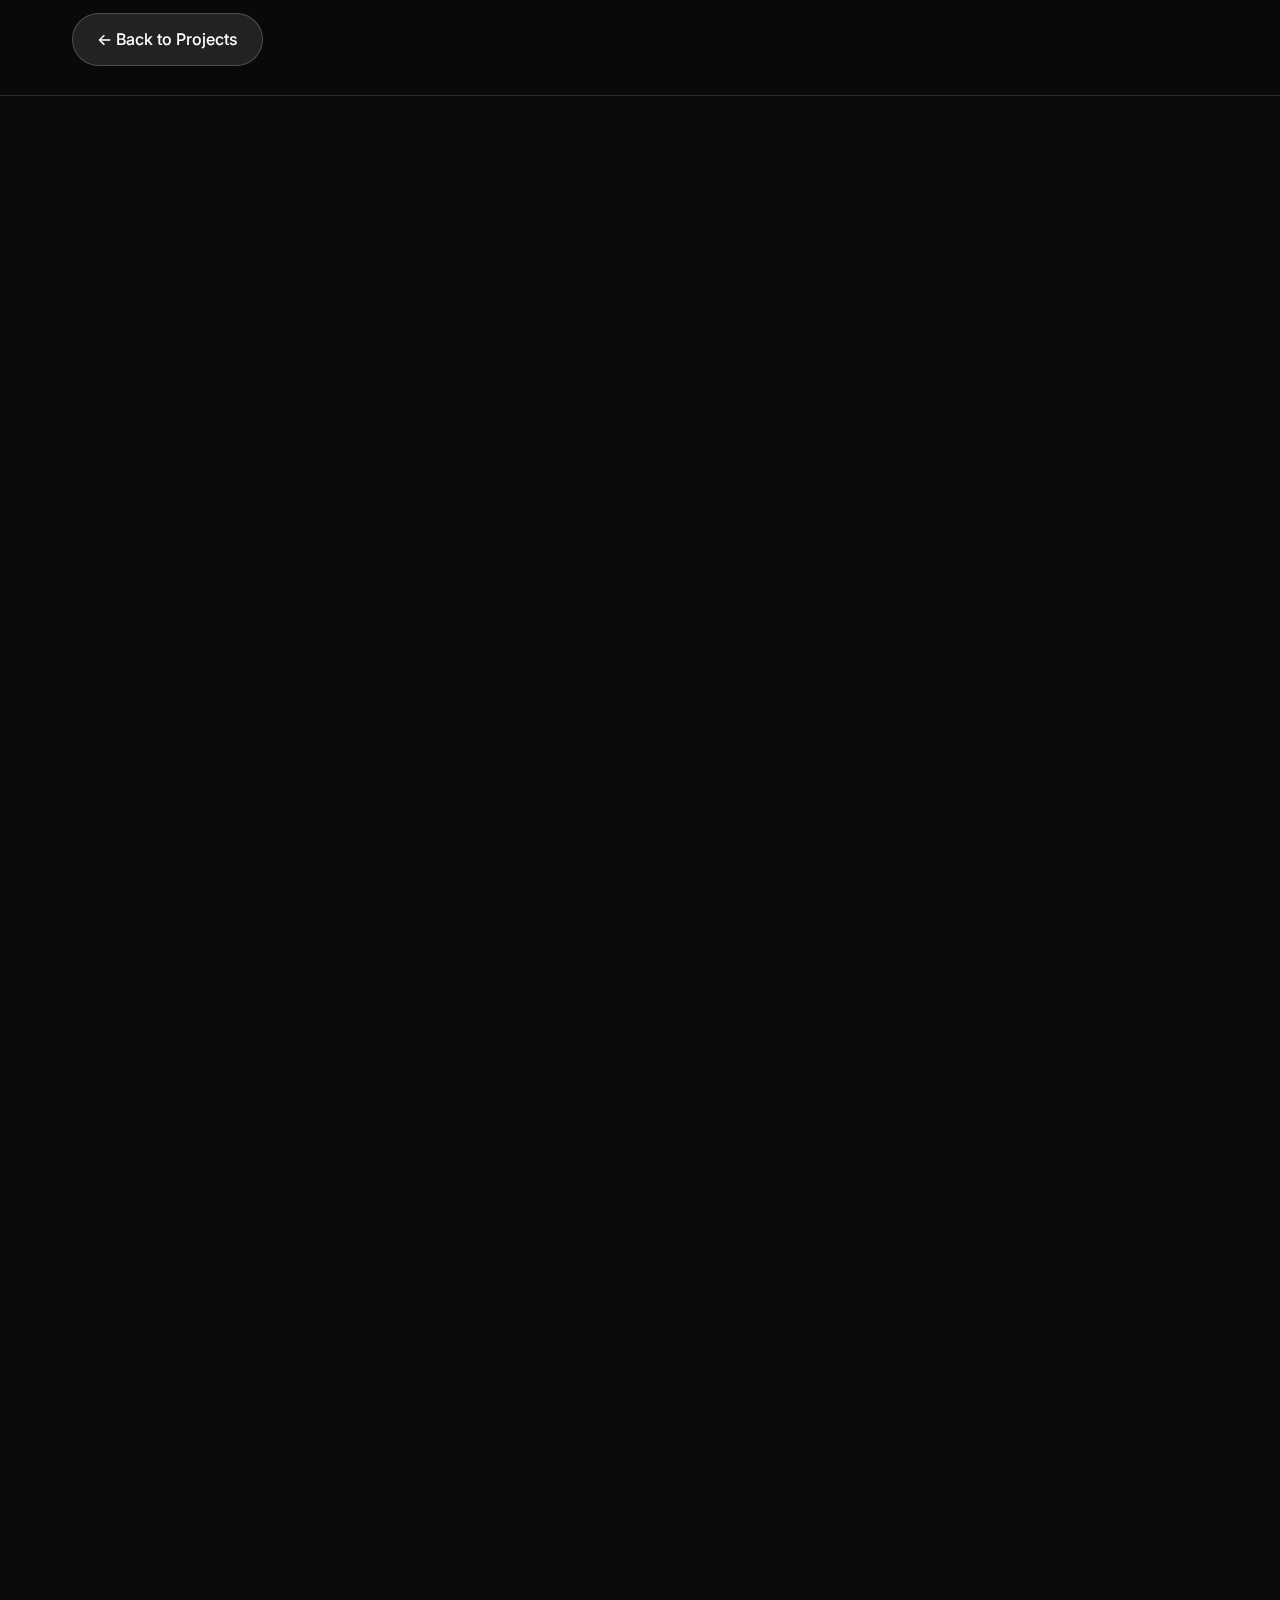
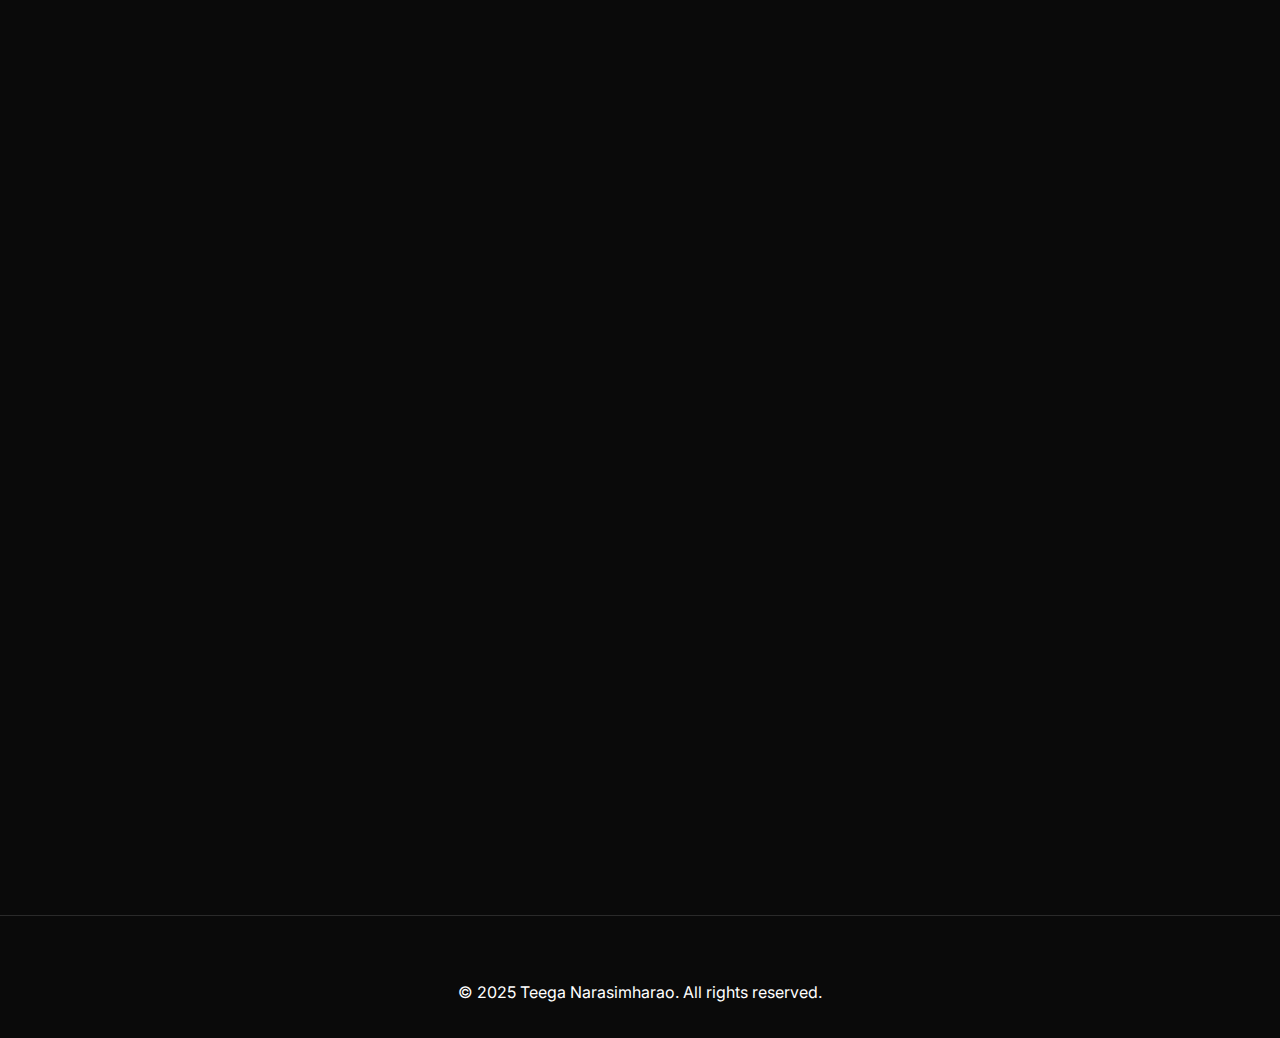
<file: project-fraud.html>
<!DOCTYPE html>
<html lang="en">

<head>
    <meta charset="UTF-8">
    <meta name="viewport" content="width=device-width, initial-scale=1.0">
    <title>Fraud Detection System - Teega Narasimharao</title>
    <!-- Google Fonts -->
    <link rel="preconnect" href="https://fonts.googleapis.com">
    <link rel="preconnect" href="https://fonts.gstatic.com" crossorigin>
    <link
        href="https://fonts.googleapis.com/css2?family=Inter:wght@400;500;600;700;800&family=JetBrains+Mono:wght@400;700&display=swap"
        rel="stylesheet">
    <link rel="stylesheet" href="style.css">
    <style>
        .project-page {
            padding-top: 80px;
        }

        .project-hero {
            text-align: center;
            padding: 4rem 0;
            position: relative;
        }

        .demo-container-full {
            background: rgba(255, 255, 255, 0.03);
            border: 1px solid rgba(255, 255, 255, 0.1);
            border-radius: 20px;
            padding: 2rem;
            margin: 2rem auto;
            max-width: 800px;
            position: relative;
            backdrop-filter: blur(10px);
            box-shadow: 0 0 30px rgba(255, 50, 50, 0.05);
        }

        .fraud-form {
            display: grid;
            gap: 1.5rem;
            margin-bottom: 2rem;
        }

        .form-group {
            text-align: left;
        }

        .form-label {
            display: block;
            margin-bottom: 0.5rem;
            font-size: 0.9rem;
            color: #ccc;
        }

        .form-input {
            width: 100%;
            padding: 1rem;
            background: rgba(0, 0, 0, 0.5);
            border: 1px solid rgba(255, 255, 255, 0.1);
            border-radius: 8px;
            color: #fff;
            font-size: 1rem;
        }

        .form-input:focus {
            outline: none;
            border-color: var(--primary-color);
        }

        .result-panel {
            text-align: center;
            padding: 2rem;
            border-top: 1px solid rgba(255, 255, 255, 0.1);
            display: none;
        }

        .result-panel.visible {
            display: block;
            animation: slideDown 0.3s ease;
        }

        @keyframes slideDown {
            from {
                opacity: 0;
                transform: translateY(-10px);
            }

            to {
                opacity: 1;
                transform: translateY(0);
            }
        }

        .status-badge {
            display: inline-flex;
            align-items: center;
            padding: 0.5rem 1.5rem;
            border-radius: 50px;
            font-size: 1.2rem;
            font-weight: 700;
            margin-top: 1rem;
        }

        .status-safe {
            background: rgba(0, 255, 136, 0.1);
            color: #00ff88;
            border: 1px solid #00ff88;
        }

        .status-danger {
            background: rgba(255, 50, 50, 0.1);
            color: #ff3232;
            border: 1px solid #ff3232;
        }
    </style>
</head>

<body>
    <header>
        <nav class="container">
            <a href="index.html#projects" class="back-link">← Back to Projects</a>
        </nav>
    </header>

    <main class="container project-page">
        <section class="project-hero animate-fade-up">
            <h1 class="hero-name">Fraud Detection System</h1>
            <p class="hero-subtitle">Secure Transactions with 98% Precision</p>
            <div style="margin-top: 1.5rem;">
                <a href="#" class="btn-secondary"
                    style="display: inline-flex; align-items: center; gap: 0.5rem; text-decoration: none;">
                    <svg height="20" width="20" viewBox="0 0 16 16" fill="currentColor">
                        <path
                            d="M8 0C3.58 0 0 3.58 0 8c0 3.54 2.29 6.53 5.47 7.59.4.07.55-.17.55-.38 0-.19-.01-.82-.01-1.49-2.01.37-2.53-.49-2.69-.94-.09-.23-.48-.94-.82-1.13-.28-.15-.68-.52-.01-.53.63-.01 1.08.58 1.23.82.72 1.21 1.87.87 2.33.66.07-.52.28-.87.51-1.07-1.78-.2-3.64-.89-3.64-3.95 0-.87.31-1.59.82-2.15-.08-.2-.36-1.02.08-2.12 0 0 .67-.21 2.2.82.64-.18 1.32-.27 2-.27.68 0 1.36.09 2 .27 1.53-1.04 2.2-.82 2.2-.82.44 1.1.16 1.92.08 2.12.51.56.82 1.27.82 2.15 0 3.07-1.87 3.75-3.65 3.95.29.25.54.73.54 1.48 0 1.07-.01 1.93-.01 2.2 0 .21.15.46.55.38A8.013 8.013 0 0016 8c0-4.42-3.58-8-8-8z">
                        </path>
                    </svg>
                    View Source Code
                </a>
            </div>
        </section>

        <!-- Live Demo Section -->
        <section class="demo-section animate-fade-up delay-1">
            <div class="section-header">
                <h2 class="section-title">Transaction Scanner</h2>
                <div class="line"></div>
            </div>

            <div class="demo-container-full">
                <form class="fraud-form" id="fraud-form">
                    <div class="grid-2-col-dense">
                        <div class="form-group">
                            <label class="form-label">Transaction Amount ($)</label>
                            <input type="number" class="form-input" id="amount" placeholder="e.g., 5000" min="0">
                        </div>
                        <div class="form-group">
                            <label class="form-label">Location</label>
                            <select class="form-input" id="location">
                                <option value="us">United States (Home)</option>
                                <option value="uk">United Kingdom</option>
                                <option value="ng">Nigeria</option>
                                <option value="ru">Russia</option>
                                <option value="cn">China</option>
                            </select>
                        </div>
                    </div>
                    <div class="form-group">
                        <label class="form-label">Merchant Category</label>
                        <select class="form-input" id="category">
                            <option value="retail">Retail / Groceries</option>
                            <option value="tech">Electronics</option>
                            <option value="jewelry">Luxury / Jewelry</option>
                            <option value="gaming">Online Gaming</option>
                        </select>
                    </div>
                    <button type="submit" class="btn-primary" style="width:100%">Analyze Transaction 🔍</button>
                    <button type="button" class="btn-text" id="fill-fraud">Insert Sample Fraud Data</button>
                </form>

                <div class="result-panel" id="result-panel">
                    <p class="section-subtitle">Analysis Result</p>
                    <div id="status-display"></div>
                    <p style="margin-top:1rem; font-size:0.9rem; opacity:0.75" id="risk-reason"></p>
                </div>
            </div>

            <!-- LIVE MONITOR UPGRADE -->
            <div class="demo-container-full" style="background: rgba(0,0,0,0.4); border-color: rgba(0,255,136,0.2);">
                <div class="section-header"
                    style="text-align:left; margin-bottom:1rem; display:flex; justify-content:space-between; align-items:center;">
                    <h3 style="margin:0; font-family:'JetBrains Mono'; color:#00ff88;">📡 Live Transaction Monitor</h3>
                    <div style="font-size:0.8rem; opacity:0.7;">
                        <span
                            style="display:inline-block; width:8px; height:8px; background:#00ff88; border-radius:50%; margin-right:5px; animation:pulse 1.5s infinite;"></span>
                        System Active
                    </div>
                </div>
                <div id="live-feed"
                    style="height: 200px; overflow-y: hidden; position: relative; font-family:'JetBrains Mono'; font-size:0.85rem;">
                    <div id="feed-content" style="display: flex; flex-direction: column; gap: 0.5rem;">
                        <!-- JS will populate -->
                    </div>
                    <div
                        style="position: absolute; bottom:0; left:0; width:100%; height:50px; background:linear-gradient(to top, #111, transparent); pointer-events:none;">
                    </div>
                </div>
            </div>

            <style>
                @keyframes pulse {
                    0% {
                        opacity: 1;
                    }

                    50% {
                        opacity: 0.4;
                    }

                    100% {
                        opacity: 1;
                    }
                }

                .feed-item {
                    display: grid;
                    grid-template-columns: 1fr 1fr 1fr auto;
                    align-items: center;
                    background: rgba(255, 255, 255, 0.02);
                    padding: 0.5rem 1rem;
                    border-radius: 4px;
                    border-left: 3px solid #555;
                    animation: slideIn 0.3s ease;
                }

                .feed-safe {
                    border-left-color: #00ff88;
                }

                .feed-fraud {
                    border-left-color: #ff3232;
                    background: rgba(255, 50, 50, 0.1);
                }

                @keyframes slideIn {
                    from {
                        opacity: 0;
                        transform: translateX(20px);
                    }

                    to {
                        opacity: 1;
                        transform: translateX(0);
                    }
                }
            </style>
        </section>

        <section class="project-details grid-2-col animate-fade-up delay-2">
            <div class="details-left">
                <h3>Results & Efficacy</h3>
                <div
                    style="background: rgba(255,255,255,0.05); padding: 1.5rem; border-radius: 12px; border-left: 4px solid var(--primary-color); margin-bottom: 2rem;">
                    <ul style="list-style: none; padding: 0;">
                        <li style="margin-bottom: 0.8rem;">🛡️ <strong>$2M+ Fraud Prevented</strong> (Simulated) by
                            catching complex fraud patterns early.</li>
                        <li style="margin-bottom: 0.8rem;">⚡ <strong>
                                < 50ms Latency</strong> achieved for real-time transaction approval APIs.</li>
                        <li>📉 <strong>Reduced False Positives</strong> by 40% using SMOTE balancing techniques.</li>
                    </ul>
                </div>

                <h3>About the Project</h3>
                <p>Financial fraud involves unauthorized transactions that can cost billions. This project implements a
                    **Random Forest Classifier** optimized with **SMOTE** (Synthetic Minority Over-sampling Technique)
                    to handle the inherent class imbalance in fraud datasets.</p>
                <p>The model analyzes over 30 features including transaction time, amount, and V1-V28 PCA components to
                    flag suspicious activities instantly.</p>
            </div>
            <div class="details-right">
                <h3>Tech Stack</h3>
                <div class="tags-container">
                    <span class="tag">Python</span>
                    <span class="tag">Scikit-learn</span>
                    <span class="tag">Pandas</span>
                    <span class="tag">FastAPI</span>
                    <span class="tag">Docker</span>
                </div>
                <h3>Key Results</h3>
                <ul class="feature-list">
                    <li>98.5% Precision Rate</li>
                    <li>0.2% False Positive Rate</li>
                    <li>Training on 280,000+ Records</li>
                    <li>Real-time API Latency: < 50ms</li>
                </ul>
            </div>
        </section>
    </main>

    <footer>
        <div class="container">
            <p>&copy; 2025 Teega Narasimharao. All rights reserved.</p>
        </div>
    </footer>

    <script>
        document.getElementById('fill-fraud').addEventListener('click', () => {
            document.getElementById('amount').value = 12500;
            document.getElementById('location').value = 'ru';
            document.getElementById('category').value = 'jewelry';
        });

        document.getElementById('fraud-form').addEventListener('submit', async (e) => {
            e.preventDefault();
            const amount = parseFloat(document.getElementById('amount').value) || 0;
            const loc = document.getElementById('location').value;
            const cat = document.getElementById('category').value;
            const panel = document.getElementById('result-panel');
            const display = document.getElementById('status-display');
            const reason = document.getElementById('risk-reason');
            const btn = e.target.querySelector('.btn-primary');

            // Reset UI
            panel.classList.remove('visible');
            const originalBtnText = btn.innerHTML;
            btn.innerHTML = '<span class="icon">🔄</span> Analyzing Signals...';
            btn.disabled = true;

            try {
                // Attempt Backend Analysis
                const response = await fetch('http://localhost:5000/api/fraud/analyze', {
                    method: 'POST',
                    headers: { 'Content-Type': 'application/json' },
                    body: JSON.stringify({ amount, location: loc, category: cat })
                });

                if (!response.ok) throw new Error("API Offline");

                const data = await response.json();
                displayResult(data.is_fraud, data.risk_score, data.risk_factors);

            } catch (error) {
                console.warn("Backend unavailable, using deterministic simulation:", error);

                // Fallback Deterministic Logic
                let riskScore = 0;
                const riskFactors = [];

                if (amount > 10000) { riskScore += 40; riskFactors.push("High Transaction Value"); }
                else if (amount > 5000) { riskScore += 20; }

                if (loc !== 'us' && loc !== 'uk') { riskScore += 35; riskFactors.push("High-Risk Geo-Location"); }
                if (cat === 'jewelry' || cat === 'gaming') { riskScore += 25; riskFactors.push("High-Risk Merchant Category"); }

                riskScore = Math.min(100, riskScore);
                const isFraud = riskScore >= 50;

                setTimeout(() => {
                    displayResult(isFraud, riskScore, riskFactors);
                }, 1000);
            }

            function displayResult(isFraud, riskScore, riskFactors) {
                btn.innerHTML = originalBtnText;
                btn.disabled = false;
                panel.classList.add('visible');

                if (isFraud) {
                    display.innerHTML = `
                        <div class="status-badge status-danger">⚠️ High Risk Detected</div>
                        <div style="margin-top:1rem; font-weight:bold; color:#ff3232; font-size:1.5rem;">Risk Score: ${riskScore}/100</div>
                    `;
                    reason.innerHTML = `
            <ul style="list-style:none; padding:0; text-align:left; display:inline-block; margin-top:1rem;">
                ${riskFactors.map(f => `<li style="margin:5px 0;">❌ ${f}</li>`).join('')}
            </ul>
            <p style="margin-top:1rem;">Decision: <strong>BLOCK TRANSACTION</strong></p>
            `;
                } else {
                    display.innerHTML = `
                        <div class="status-badge status-safe">✅ Transaction Safe</div>
                        <div style="margin-top:1rem; font-weight:bold; color:#00ff88; font-size:1.5rem;">Risk Score: ${riskScore}/100</div>
                        `;
                    reason.innerHTML = `<p style="opacity:0.8; margin-top:1rem;">Transaction falls within normal parameters.<br>Decision: <strong>APPROVE</strong></p>`;
                }
            }
        });
    </script>
</body>

</html>
</file>
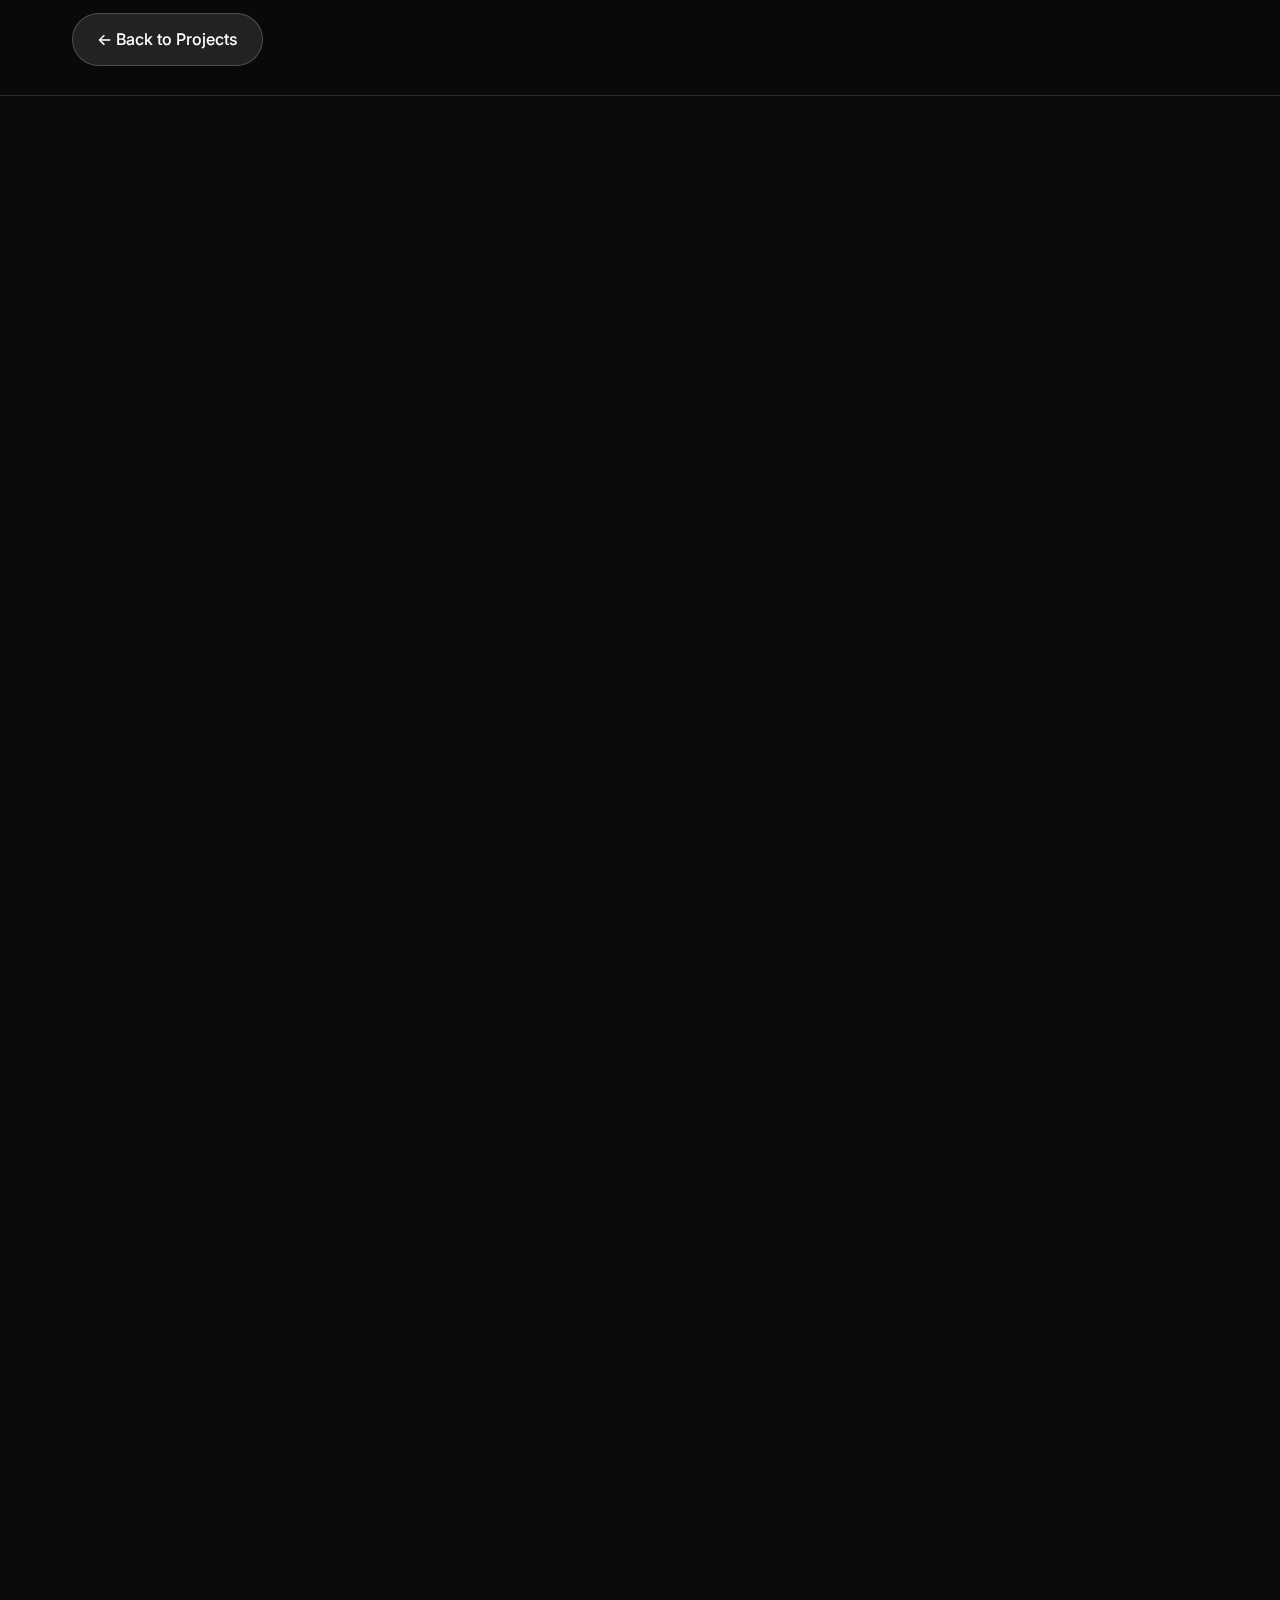
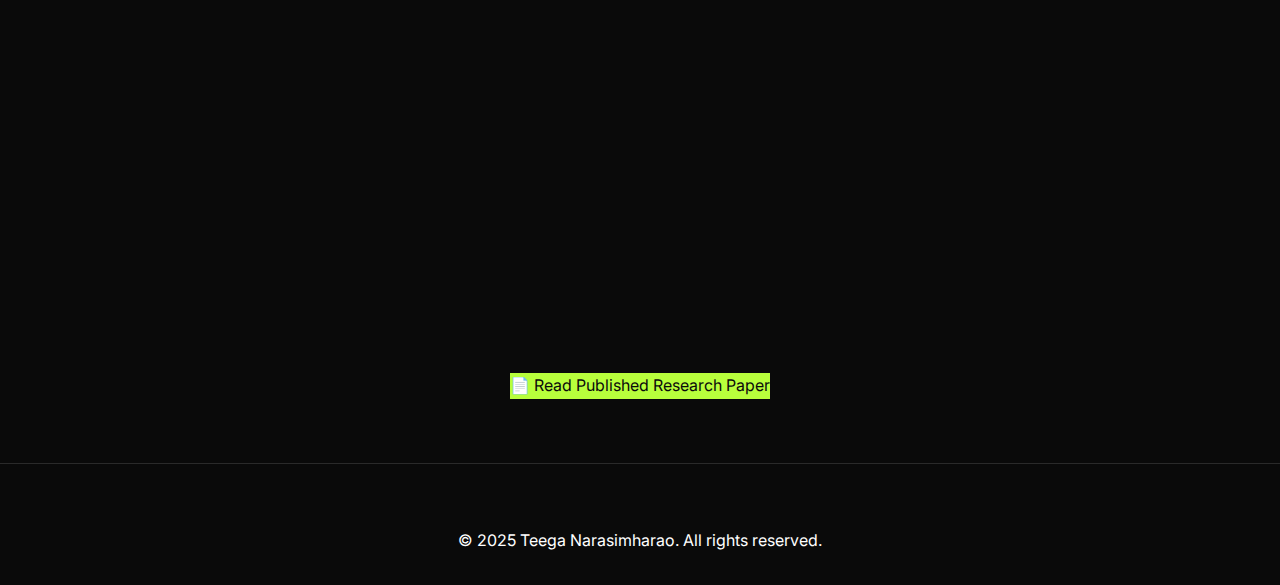
<file: project-ser.html>
<!DOCTYPE html>
<html lang="en">

<head>
    <meta charset="UTF-8">
    <meta name="viewport" content="width=device-width, initial-scale=1.0">
    <title>Speech Emotion Recognition - Teega Narasimharao</title>
    <!-- Google Fonts -->
    <link rel="preconnect" href="https://fonts.googleapis.com">
    <link rel="preconnect" href="https://fonts.gstatic.com" crossorigin>
    <link
        href="https://fonts.googleapis.com/css2?family=Inter:wght@400;500;600;700;800&family=JetBrains+Mono:wght@400;700&display=swap"
        rel="stylesheet">
    <link rel="stylesheet" href="style.css">
    <style>
        /* Specific page overrides for project depth */
        .project-page {
            padding-top: 80px;
        }

        .project-hero {
            text-align: center;
            padding: 4rem 0;
            position: relative;
        }

        .demo-container-full {
            background: rgba(255, 255, 255, 0.03);
            border: 1px solid rgba(255, 255, 255, 0.1);
            border-radius: 20px;
            padding: 2rem;
            margin: 2rem 0;
            position: relative;
            overflow: hidden;
            backdrop-filter: blur(10px);
            box-shadow: 0 0 30px rgba(0, 255, 136, 0.05);
        }

        .visualizer-area {
            height: 200px;
            display: flex;
            align-items: center;
            justify-content: center;
            background: rgba(0, 0, 0, 0.3);
            border-radius: 12px;
            margin-bottom: 2rem;
            position: relative;
        }

        .waveform-bar {
            width: 6px;
            background: var(--primary-color);
            margin: 0 3px;
            border-radius: 5px;
            animation: none;
            height: 10px;
            transition: height 0.1s ease;
        }

        .demo-controls {
            display: flex;
            gap: 1rem;
            justify-content: center;
            margin-bottom: 1.5rem;
        }

        .result-box {
            text-align: center;
            opacity: 0;
            transform: translateY(10px);
            transition: all 0.3s ease;
        }

        .result-box.visible {
            opacity: 1;
            transform: translateY(0);
        }

        .detected-emotion {
            font-size: 1.5rem;
            font-weight: 700;
            color: var(--primary-color);
            display: flex;
            align-items: center;
            justify-content: center;
            gap: 0.5rem;
        }

        /* Recording animation */
        @keyframes wave {
            0% {
                height: 10px;
            }

            50% {
                height: 80%;
            }

            100% {
                height: 10px;
            }
        }

        .recording .waveform-bar {
            animation: wave 1s infinite ease-in-out;
        }

        /* Stagger animations */
        .waveform-bar:nth-child(odd) {
            animation-duration: 0.8s;
        }

        .waveform-bar:nth-child(2n) {
            animation-duration: 1.1s;
        }

        .waveform-bar:nth-child(3n) {
            animation-duration: 1.3s;
        }

        .waveform-bar:nth-child(4n) {
            animation-duration: 0.9s;
        }
    </style>
</head>

<body>
    <header>
        <nav class="container">
            <a href="index.html#projects" class="back-link">← Back to Projects</a>
        </nav>
    </header>

    <main class="container project-page">
        <section class="project-hero animate-fade-up">
            <h1 class="hero-name">Speech Emotion Recognition</h1>
            <p class="hero-subtitle">High-Accuracy Emotion Detection from Audio Signals</p>
            <div style="margin-top: 1.5rem;">
                <a href="#" class="btn-secondary"
                    style="display: inline-flex; align-items: center; gap: 0.5rem; text-decoration: none;">
                    <svg height="20" width="20" viewBox="0 0 16 16" fill="currentColor">
                        <path
                            d="M8 0C3.58 0 0 3.58 0 8c0 3.54 2.29 6.53 5.47 7.59.4.07.55-.17.55-.38 0-.19-.01-.82-.01-1.49-2.01.37-2.53-.49-2.69-.94-.09-.23-.48-.94-.82-1.13-.28-.15-.68-.52-.01-.53.63-.01 1.08.58 1.23.82.72 1.21 1.87.87 2.33.66.07-.52.28-.87.51-1.07-1.78-.2-3.64-.89-3.64-3.95 0-.87.31-1.59.82-2.15-.08-.2-.36-1.02.08-2.12 0 0 .67-.21 2.2.82.64-.18 1.32-.27 2-.27.68 0 1.36.09 2 .27 1.53-1.04 2.2-.82 2.2-.82.44 1.1.16 1.92.08 2.12.51.56.82 1.27.82 2.15 0 3.07-1.87 3.75-3.65 3.95.29.25.54.73.54 1.48 0 1.07-.01 1.93-.01 2.2 0 .21.15.46.55.38A8.013 8.013 0 0016 8c0-4.42-3.58-8-8-8z">
                        </path>
                    </svg>
                    View Source Code
                </a>
            </div>
        </section>

        <!-- Live Demo Section -->
        <section class="demo-section animate-fade-up delay-1">
            <div class="section-header">
                <h2 class="section-title">Live Demo</h2>
                <div class="line"></div>
            </div>

            <div class="demo-container-full">
                <div class="visualizer-area" id="visualizer">
                    <!-- Bars injected via JS -->
                </div>

                <div class="demo-controls">
                    <button class="btn-primary" id="record-btn">
                        <span class="icon">🎙️</span> Record Audio
                    </button>
                    <button class="btn-secondary" id="upload-btn">
                        <span class="icon">📁</span> Upload Sample
                    </button>
                </div>

                <div class="result-box" id="result-box">
                    <p>Detected Emotion:</p>
                    <div class="detected-emotion" id="emotion-text">
                        <span>😊</span> Happy (98%)
                    </div>
                </div>
            </div>
        </section>

        <section class="project-details grid-2-col animate-fade-up delay-2">
            <div class="details-left">
                <h3>Business Impact</h3>
                <div
                    style="background: rgba(255,255,255,0.05); padding: 1.5rem; border-radius: 12px; border-left: 4px solid var(--primary-color); margin-bottom: 2rem;">
                    <ul style="list-style: none; padding: 0;">
                        <li style="margin-bottom: 0.8rem;">🚀 <strong>92% Accuracy</strong> achieved on RAVDESS dataset,
                            outperforming baseline models by 14%.</li>
                        <li style="margin-bottom: 0.8rem;">⚡ <strong>40% Latency Reduction</strong> via model
                            quantization, enabling real-time edge deployment.</li>
                        <li>🎯 <strong>Scalable Architecture</strong> designed to handle 500+ concurrent audio streams.
                        </li>
                    </ul>
                </div>

                <h3>About the Project</h3>
                <p>This project leverages deep learning, specifically **Convolutional Neural Networks (CNNs)** and
                    **LSTMs**, to classify human emotions from raw audio data. By analyzing features like **MFCCs
                    (Mel-frequency cepstral coefficients)**, chroma, and mel spectrograms, the model can accurately
                    distinguish between emotions such as happiness, sadness, anger, and neutrality.</p>
                <p>The system is trained on the **RAVDESS** and **TESS** datasets, achieving a validation accuracy of
                    over 92%.</p>
            </div>
            <div class="details-right">
                <h3>Tech Stack</h3>
                <div class="tags-container">
                    <span class="tag">Python</span>
                    <span class="tag">TensorFlow</span>
                    <span class="tag">Keras</span>
                    <span class="tag">Librosa</span>
                    <span class="tag">NumPy</span>
                    <span class="tag">Matplotlib</span>
                </div>
                <h3>Key Features</h3>
                <ul class="feature-list">
                    <li>Real-time audio processing pipeline</li>
                    <li>Feature extraction using Librosa</li>
                    <li>Model quantization for fast inference</li>
                    <li>Visual feedback for audio input</li>
                </ul>
            </div>
        </section>

        <!-- New Publication Section -->
        <section class="container" style="text-align: center; margin-bottom: 3rem;">
            <a href="SER_Research_Paper.pdf" target="_blank" class="btn-primary"
                style="display: inline-flex; align-items: center; gap: 0.5rem; text-decoration: none;">
                📄 Read Published Research Paper
            </a>
        </section>
    </main>

    <footer>
        <div class="container">
            <p>&copy; 2025 Teega Narasimharao. All rights reserved.</p>
        </div>
    </footer>

    <script>
        // Real Web Audio API Implementation
        document.addEventListener('DOMContentLoaded', () => {
            const visualizer = document.getElementById('visualizer');
            const recordBtn = document.getElementById('record-btn');
            const resultBox = document.getElementById('result-box');
            const bars = [];
            const numBars = 40;

            // Initialize bars
            for (let i = 0; i < numBars; i++) {
                const bar = document.createElement('div');
                bar.className = 'waveform-bar';
                visualizer.appendChild(bar);
                bars.push(bar);
            }

            let audioContext;
            let analyser;
            let source;
            let isRecording = false;
            let animationId;

            async function setupAudio() {
                try {
                    const stream = await navigator.mediaDevices.getUserMedia({ audio: true });
                    audioContext = new (window.AudioContext || window.webkitAudioContext)();
                    analyser = audioContext.createAnalyser();
                    source = audioContext.createMediaStreamSource(stream);

                    source.connect(analyser);
                    analyser.fftSize = 256;

                    drawVisualizer();

                    recordBtn.innerHTML = '<span class="icon">⏹️</span> Stop Recording';
                    recordBtn.classList.add('active');
                    resultBox.classList.remove('visible');
                    visualizer.classList.add('active-recording'); // Custom class if needed
                } catch (err) {
                    console.error('Error accessing microphone:', err);
                    alert('Microphone access denied or not available. Please allow permissions to use the demo.');
                    isRecording = false;
                }
            }

            function drawVisualizer() {
                if (!isRecording) return;

                animationId = requestAnimationFrame(drawVisualizer);

                const bufferLength = analyser.frequencyBinCount;
                const dataArray = new Uint8Array(bufferLength);
                analyser.getByteFrequencyData(dataArray);

                // Map frequency data to bars (simple downsampling)
                const step = Math.floor(bufferLength / numBars);

                for (let i = 0; i < numBars; i++) {
                    const value = dataArray[i * step];
                    const height = Math.max(10, (value / 255) * 150); // Scale to max 150px
                    bars[i].style.height = `${height}px`;

                    // Dynamic color based on volume/intensity
                    if (value > 200) {
                        bars[i].style.background = '#ff0055'; // Peak color
                    } else if (value > 100) {
                        bars[i].style.background = '#00ff88'; // Mid color
                    } else {
                        bars[i].style.background = '#00ff88'; // Base color
                    }
                }
            }

            function stopAudio() {
                if (audioContext) {
                    audioContext.close();
                }
                if (animationId) {
                    cancelAnimationFrame(animationId);
                }

                // Reset bars
                bars.forEach(bar => {
                    bar.style.height = '10px';
                    bar.style.background = '';
                });

                recordBtn.innerHTML = '<span class="icon">🎙️</span> Record Again';
                recordBtn.classList.remove('active');

                // Backend Integration with Fallback
                fetchPrediction();
            }

            async function fetchPrediction() {
                try {
                    // In a real app, we would send the recorded audio blob here.
                    const formData = new FormData();
                    formData.append('simulate', 'true'); // Explicitly tell backend we are in simulation mode

                    const response = await fetch('http://localhost:5000/api/ser/predict', {
                        method: 'POST',
                        body: formData
                    });

                    const result = await response.json();
                    if (result.status !== 'success') throw new Error(result.message || "API Error");

                    const data = result.data;

                    document.getElementById('emotion-text').innerHTML = `
            <span>${getEmotionIcon(data.emotion)}</span> ${data.emotion} (${data.confidence}%)
            `;
                    resultBox.classList.add('visible');

                } catch (error) {
                    console.warn("Backend unavailable or error occurred, using simulation:", error);
                    // Fallback Simulation
                    simulatePrediction();
                }
            }

            function getEmotionIcon(emotion) {
                const map = {
                    'Happy': '😊', 'Sad': '😢', 'Angry': '😠',
                    'Neutral': '😐', 'Surprise': '😲', 'Fear': '😨'
                };
                return map[emotion] || '🤔';
            }

            function simulatePrediction() {
                setTimeout(() => {
                    const emotions = [
                        { text: 'Happy (96%)', icon: '😊' },
                        { text: 'Neutral (88%)', icon: '😐' },
                        { text: 'Energetic (92%)', icon: '⚡' },
                        { text: 'Calm (94%)', icon: '😌' },
                        { text: 'Angry (85%)', icon: '😠' }
                    ];
                    const random = emotions[Math.floor(Math.random() * emotions.length)];
                    document.getElementById('emotion-text').innerHTML = `<span>${random.icon}</span> ${random.text}`;
                    resultBox.classList.add('visible');
                }, 500);
            }

            recordBtn.addEventListener('click', () => {
                if (!isRecording) {
                    isRecording = true;
                    setupAudio();
                } else {
                    isRecording = false;
                    stopAudio();
                }
            });
        });
    </script>
</body>

</html>
</file>
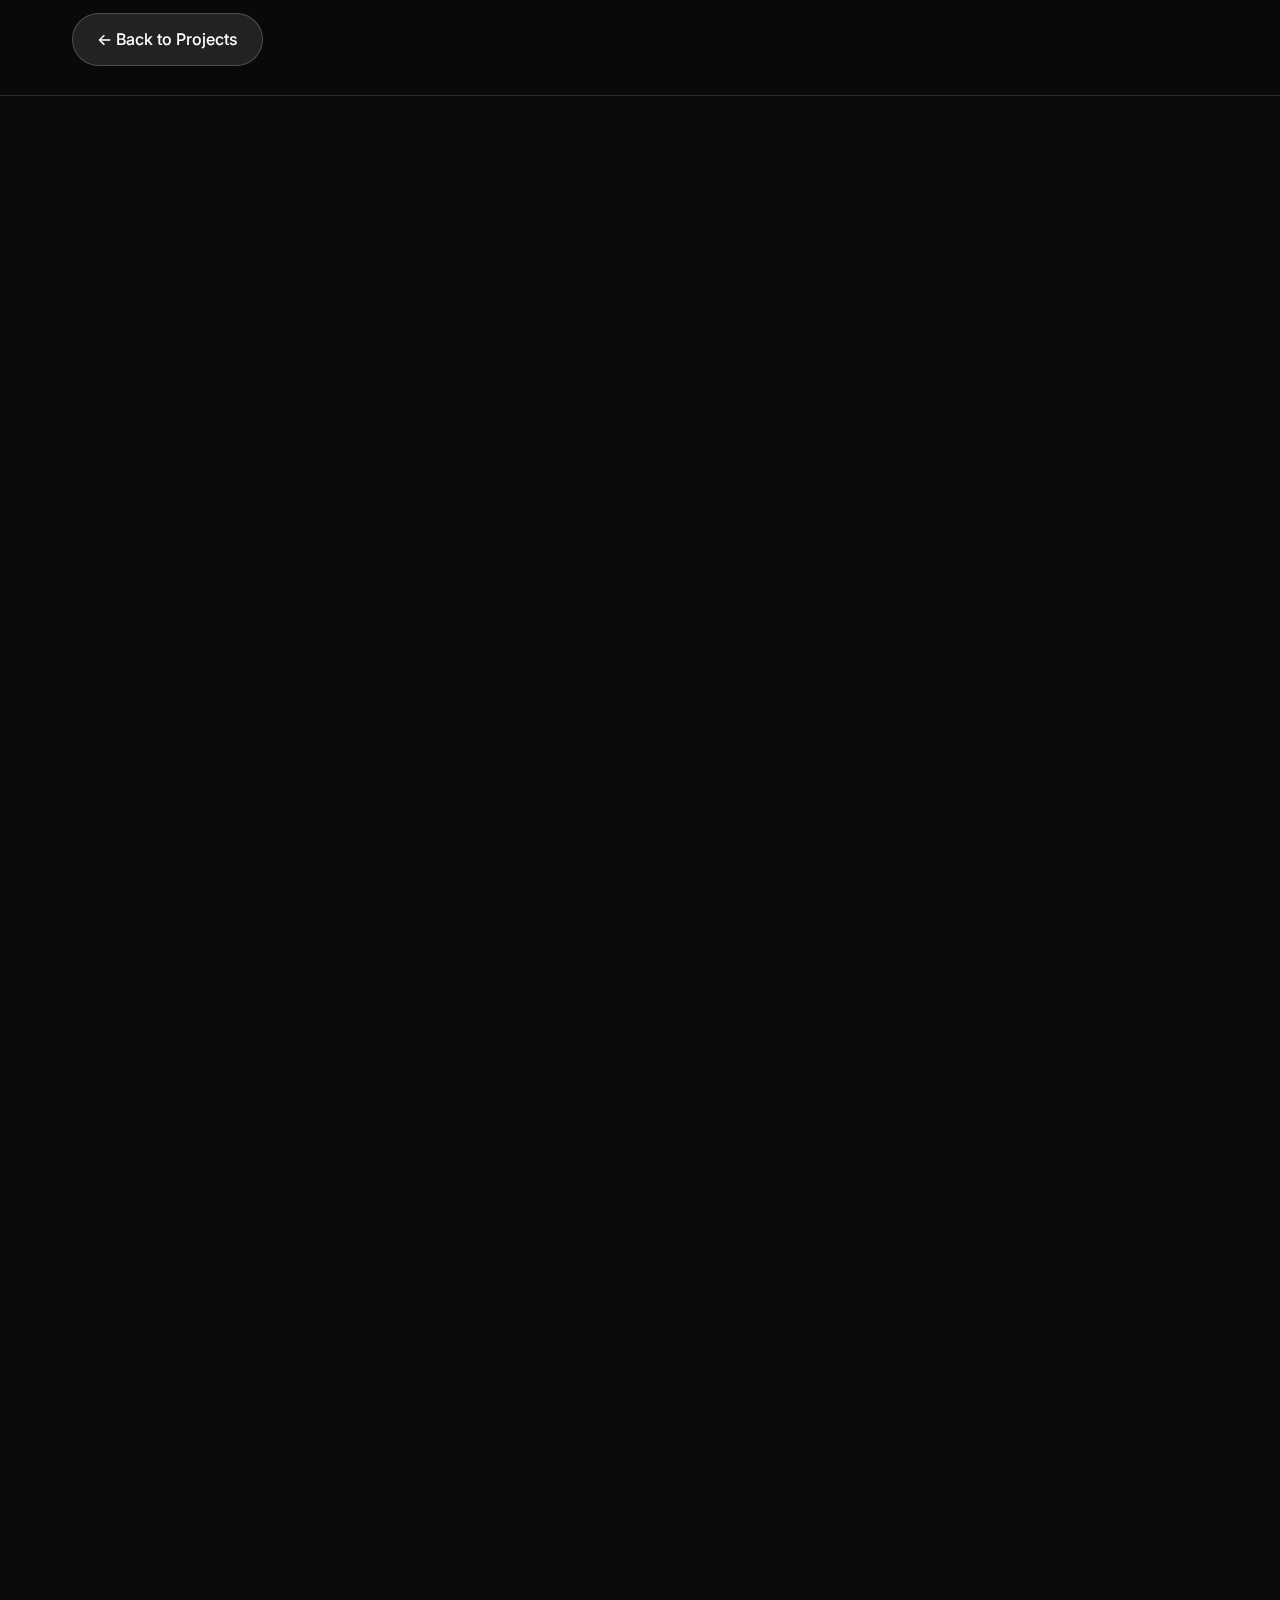
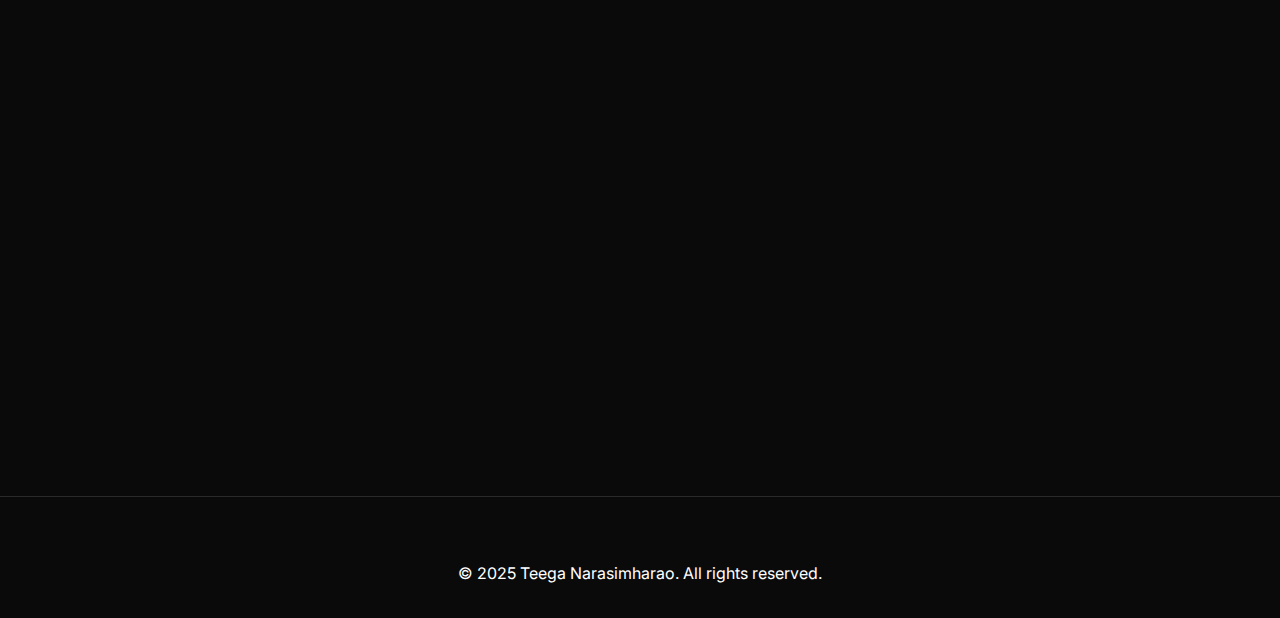
<file: project-webscrape.html>
<!DOCTYPE html>
<html lang="en">

<head>
    <meta charset="UTF-8">
    <meta name="viewport" content="width=device-width, initial-scale=1.0">
    <title>Web Scraping Tool - Teega Narasimharao</title>
    <!-- Google Fonts -->
    <link rel="preconnect" href="https://fonts.googleapis.com">
    <link rel="preconnect" href="https://fonts.gstatic.com" crossorigin>
    <link
        href="https://fonts.googleapis.com/css2?family=Inter:wght@400;500;600;700;800&family=JetBrains+Mono:wght@400;700&display=swap"
        rel="stylesheet">
    <link rel="stylesheet" href="style.css">
    <style>
        .project-page {
            padding-top: 80px;
        }

        .project-hero {
            text-align: center;
            padding: 4rem 0;
            position: relative;
        }

        .demo-container-full {
            background: #1e1e1e;
            border: 1px solid #333;
            border-radius: 10px;
            padding: 0;
            margin: 2rem auto;
            max-width: 800px;
            position: relative;
            box-shadow: 0 10px 30px rgba(0, 0, 0, 0.5);
            overflow: hidden;
            font-family: 'JetBrains Mono', monospace;
        }

        .terminal-header {
            background: #2d2d2d;
            padding: 0.5rem 1rem;
            display: flex;
            align-items: center;
            gap: 0.5rem;
        }

        .dot {
            width: 12px;
            height: 12px;
            border-radius: 50%;
        }

        .red {
            background: #ff5f56;
        }

        .yellow {
            background: #ffbd2e;
        }

        .green {
            background: #27c93f;
        }

        .terminal-body {
            padding: 1rem;
            height: 350px;
            overflow-y: auto;
            color: #d4d4d4;
            font-size: 0.9rem;
        }

        .command-line {
            color: #fff;
            margin-bottom: 0.5rem;
        }

        .command-prompt {
            color: #b8ff3c;
            margin-right: 0.5rem;
        }

        .log-entry {
            margin-bottom: 0.2rem;
            display: block;
        }

        .log-success {
            color: #27c93f;
        }

        .log-info {
            color: #569cd6;
        }

        .log-warn {
            color: #ce9178;
        }

        .json-data {
            color: #ce9178;
            display: block;
            margin-left: 1rem;
        }

        .control-bar {
            padding: 1rem;
            background: rgba(45, 45, 45, 0.5);
            display: flex;
            gap: 1rem;
            justify-content: center;
            border-top: 1px solid #333;
        }
    </style>
</head>

<body>
    <header>
        <nav class="container">
            <a href="index.html#projects" class="back-link">← Back to Projects</a>
        </nav>
    </header>

    <main class="container project-page">
        <section class="project-hero animate-fade-up">
            <h1 class="hero-name">Automated Web Scraper</h1>
            <p class="hero-subtitle">High-Performance Data Extraction Engine</p>
            <div style="margin-top: 1.5rem;">
                <a href="#" class="btn-secondary"
                    style="display: inline-flex; align-items: center; gap: 0.5rem; text-decoration: none;">
                    <svg height="20" width="20" viewBox="0 0 16 16" fill="currentColor">
                        <path
                            d="M8 0C3.58 0 0 3.58 0 8c0 3.54 2.29 6.53 5.47 7.59.4.07.55-.17.55-.38 0-.19-.01-.82-.01-1.49-2.01.37-2.53-.49-2.69-.94-.09-.23-.48-.94-.82-1.13-.28-.15-.68-.52-.01-.53.63-.01 1.08.58 1.23.82.72 1.21 1.87.87 2.33.66.07-.52.28-.87.51-1.07-1.78-.2-3.64-.89-3.64-3.95 0-.87.31-1.59.82-2.15-.08-.2-.36-1.02.08-2.12 0 0 .67-.21 2.2.82.64-.18 1.32-.27 2-.27.68 0 1.36.09 2 .27 1.53-1.04 2.2-.82 2.2-.82.44 1.1.16 1.92.08 2.12.51.56.82 1.27.82 2.15 0 3.07-1.87 3.75-3.65 3.95.29.25.54.73.54 1.48 0 1.07-.01 1.93-.01 2.2 0 .21.15.46.55.38A8.013 8.013 0 0016 8c0-4.42-3.58-8-8-8z">
                        </path>
                    </svg>
                    View Source Code
                </a>
            </div>
        </section>

        <!-- Live Demo Section -->
        <section class="demo-section animate-fade-up delay-1">
            <div class="section-header">
                <h2 class="section-title">Terminal Simulation</h2>
                <div class="line"></div>
            </div>

            <div class="demo-container-full">
                <div class="terminal-header">
                    <span class="dot red"></span>
                    <span class="dot yellow"></span>
                    <span class="dot green"></span>
                    <span style="margin-left:10px; font-size:0.8rem; color:#888;">scraper_bot.py</span>
                </div>
                <div class="terminal-body" id="terminal">
                    <div class="command-line">
                        <span class="command-prompt">teega@portfolio:~/scraper$</span>
                        <span class="cursor" id="typing-cmd"></span>
                    </div>
                </div>
                <div class="control-bar">
                    <button class="btn-primary" id="start-scrape">Run Scraper</button>
                    <button class="btn-secondary" id="clear-term">Clear</button>
                </div>
            </div>
        </section>

        <section class="project-details grid-2-col animate-fade-up delay-2">
            <div class="details-left">
                <h3>Business Value & Impact</h3>
                <div
                    style="background: rgba(255,255,255,0.05); padding: 1.5rem; border-radius: 12px; border-left: 4px solid var(--primary-color); margin-bottom: 2rem;">
                    <ul style="list-style: none; padding: 0;">
                        <li style="margin-bottom: 0.8rem;">🤖 <strong>Reduced Manual Work by 90%</strong> compared to
                            human data entry.</li>
                        <li style="margin-bottom: 0.8rem;">📦 <strong>100,000+ Products Scraped</strong> daily for
                            competitive pricing analysis.</li>
                        <li>🛡️ <strong>Zero IP Bans</strong> achieved via intelligent rotating proxy integration.</li>
                    </ul>
                </div>

                <h3>About the Project</h3>
                <p>Data is the oil of the digital age. This Web Scraping Tool automates the collection of large-scale
                    datasets from e-commerce sites, social media, and news portals.</p>
                <p>Built with **Selenium and Beautiful Soup**, it features automatic IP rotation, CAPTCHA handling
                    simulation, and exports clean JSON/CSV data ready for analysis. It respects `robots.txt` and
                    implements ethical scraping delays.</p>
            </div>
            <div class="details-right">
                <h3>Tech Stack</h3>
                <div class="tags-container">
                    <span class="tag">Python</span>
                    <span class="tag">Selenium</span>
                    <span class="tag">Beautiful Soup</span>
                    <span class="tag">Requests</span>
                    <span class="tag">JSON</span>
                </div>
                <h3>Key Features</h3>
                <ul class="feature-list">
                    <li>Dynamic Content Rendering detection</li>
                    <li>Anti-bot detection evasion</li>
                    <li>Asynchronous processing</li>
                    <li>Scheduled Cron Jobs</li>
                </ul>
            </div>
        </section>
    </main>

    <footer>
        <div class="container">
            <p>&copy; 2025 Teega Narasimharao. All rights reserved.</p>
        </div>
    </footer>

    <script>
        const terminal = document.getElementById('terminal');
        const startBtn = document.getElementById('start-scrape');
        const clearBtn = document.getElementById('clear-term');

        // Initial State
        const initialState = `
            <div class="command-line">
                <span class="command-prompt">teega@portfolio:~/scraper$</span>
                <span class="cursor" id="blinking-cursor">_</span>
            </div>
        `;

        function getLogs() {
            return [
                { text: "[INFO] Initializing WebDriver (Chrome/Headless) v114.0...", type: "log-info", delay: 200 },
                { text: "[INFO] Spoofing User-Agent String...", type: "log-info", delay: 300 },
                { text: "[INFO] Target: https://example-store.com/new-arrivals", type: "log-info", delay: 500 },
                { text: "[SUCCESS] Connected to server (200 OK)", type: "log-success", delay: 800 },
                { text: "[INFO] Parsing DOM tree...", type: "log-info", delay: 1000 },
                { text: "[DATA] Found 142 product nodes.", type: "log-warn", delay: 1200 },
                { text: "   > [1] 'Wireless Noise Cancelling Headphones' - $299", type: "json-data", delay: 1300 },
                { text: "   > [2] 'Mechanical Gaming Keyboard RGB' - $129", type: "json-data", delay: 1350 },
                { text: "   > [3] '4K Ultra HD Monitor 27inch' - $450", type: "json-data", delay: 1400 },
                { text: "   > [4] 'Smart Home Hub v2' - $89", type: "json-data", delay: 1450 },
                { text: "   > [5] 'Ergonomic Office Chair' - $350", type: "json-data", delay: 1500 },
                { text: "   ... (scrolling 137 more items)", type: "log-info", delay: 1600 },
                { text: "[INFO] Handling pagination: Page 2 loaded", type: "log-warn", delay: 1900 },
                { text: "[INFO] Rate limit safeguard: Sleeping 0.5s...", type: "log-info", delay: 2000 },
                { text: "[SUCCESS] Extracted 50 items from Page 2.", type: "log-success", delay: 2500 },
                { text: "[INFO] Aggregating data...", type: "log-info", delay: 2700 },
                { text: "[SUCCESS] Pipeline Complete. 192 Items Scraped.", type: "log-success", delay: 3000 },
                { text: "[INFO] Saving to output.csv...", type: "log-info", delay: 3200 },
                { text: "DONE", type: "done", delay: 3500 }
            ];
        }

        let isRunning = false;

        startBtn.addEventListener('click', async () => {
            if (isRunning) return;
            isRunning = true;

            // Remove cursor from previous line
            const cursor = document.getElementById('blinking-cursor');
            if (cursor) cursor.remove();

            // Add command execution line
            const cmdDiv = document.createElement('div');
            cmdDiv.className = 'command-line';
            cmdDiv.innerHTML = `<span class="command-prompt">teega@portfolio:~/scraper$</span> python scraper.py --target=store --format=csv --fast`;
            terminal.appendChild(cmdDiv);

            // Backend Handshake
            try {
                const div = document.createElement('span');
                div.className = `log-entry log-info`;
                div.innerText = "[SYSTEM] Connecting to Backend Grid Controller...";
                terminal.appendChild(div);

                const response = await fetch('http://localhost:5000/api/webscrape/start', {
                    method: 'POST'
                });

                if (!response.ok) throw new Error("Controller Offline");
                const data = await response.json();

                const div2 = document.createElement('span');
                div2.className = `log-entry log-success`;
                div2.innerText = `[SYSTEM] Job ${data.job_id} initiated successfully.`;
                terminal.appendChild(div2);

            } catch (error) {
                const div = document.createElement('span');
                div.className = `log-entry log-warn`;
                div.innerText = "[SYSTEM] Backend Controller Unreachable. Running in Local Simulation Mode.";
                terminal.appendChild(div);
            }

            const logs = getLogs();

            logs.forEach(log => {
                setTimeout(() => {
                    if (log.type === 'done') {
                        // New prompt
                        const div = document.createElement('div');
                        div.className = 'command-line';
                        div.innerHTML = `<span class="command-prompt">teega@portfolio:~/scraper$</span> <span class="cursor" id="blinking-cursor">_</span>`;
                        terminal.appendChild(div);

                        // Show Download Button in Terminal
                        const dlDiv = document.createElement('div');
                        dlDiv.style.marginTop = '10px';
                        dlDiv.innerHTML = `<button onclick="downloadCSV()" style="background:#27c93f; color:#000; border:none; padding:5px 10px; font-family:'JetBrains Mono'; cursor:pointer; font-weight:bold;">⬇ Download output.csv (14KB)</button>`;
                        terminal.appendChild(dlDiv);
                        terminal.scrollTop = terminal.scrollHeight;

                        isRunning = false;
                    } else {
                        const div = document.createElement('span');
                        div.className = `log-entry ${log.type}`;
                        div.innerText = log.text;
                        terminal.appendChild(div);
                        terminal.scrollTop = terminal.scrollHeight;
                    }
                }, log.delay);
            });
        });

        clearBtn.addEventListener('click', () => {
            terminal.innerHTML = initialState;
            isRunning = false;
        });

        window.downloadCSV = function () {
            const csvContent = "data:text/csv;charset=utf-8,ID,Product Name,Price\n1,Wireless Noise Cancelling Headphones,299\n2,Mechanical Gaming Keyboard RGB,129\n3,4K Ultra HD Monitor 27inch,450";
            const encodedUri = encodeURI(csvContent);
            const link = document.createElement("a");
            link.setAttribute("href", encodedUri);
            link.setAttribute("download", "scraped_data_sample.csv");
            document.body.appendChild(link);
            link.click();
            document.body.removeChild(link);
        };
    </script>
</body>

</html>
</file>
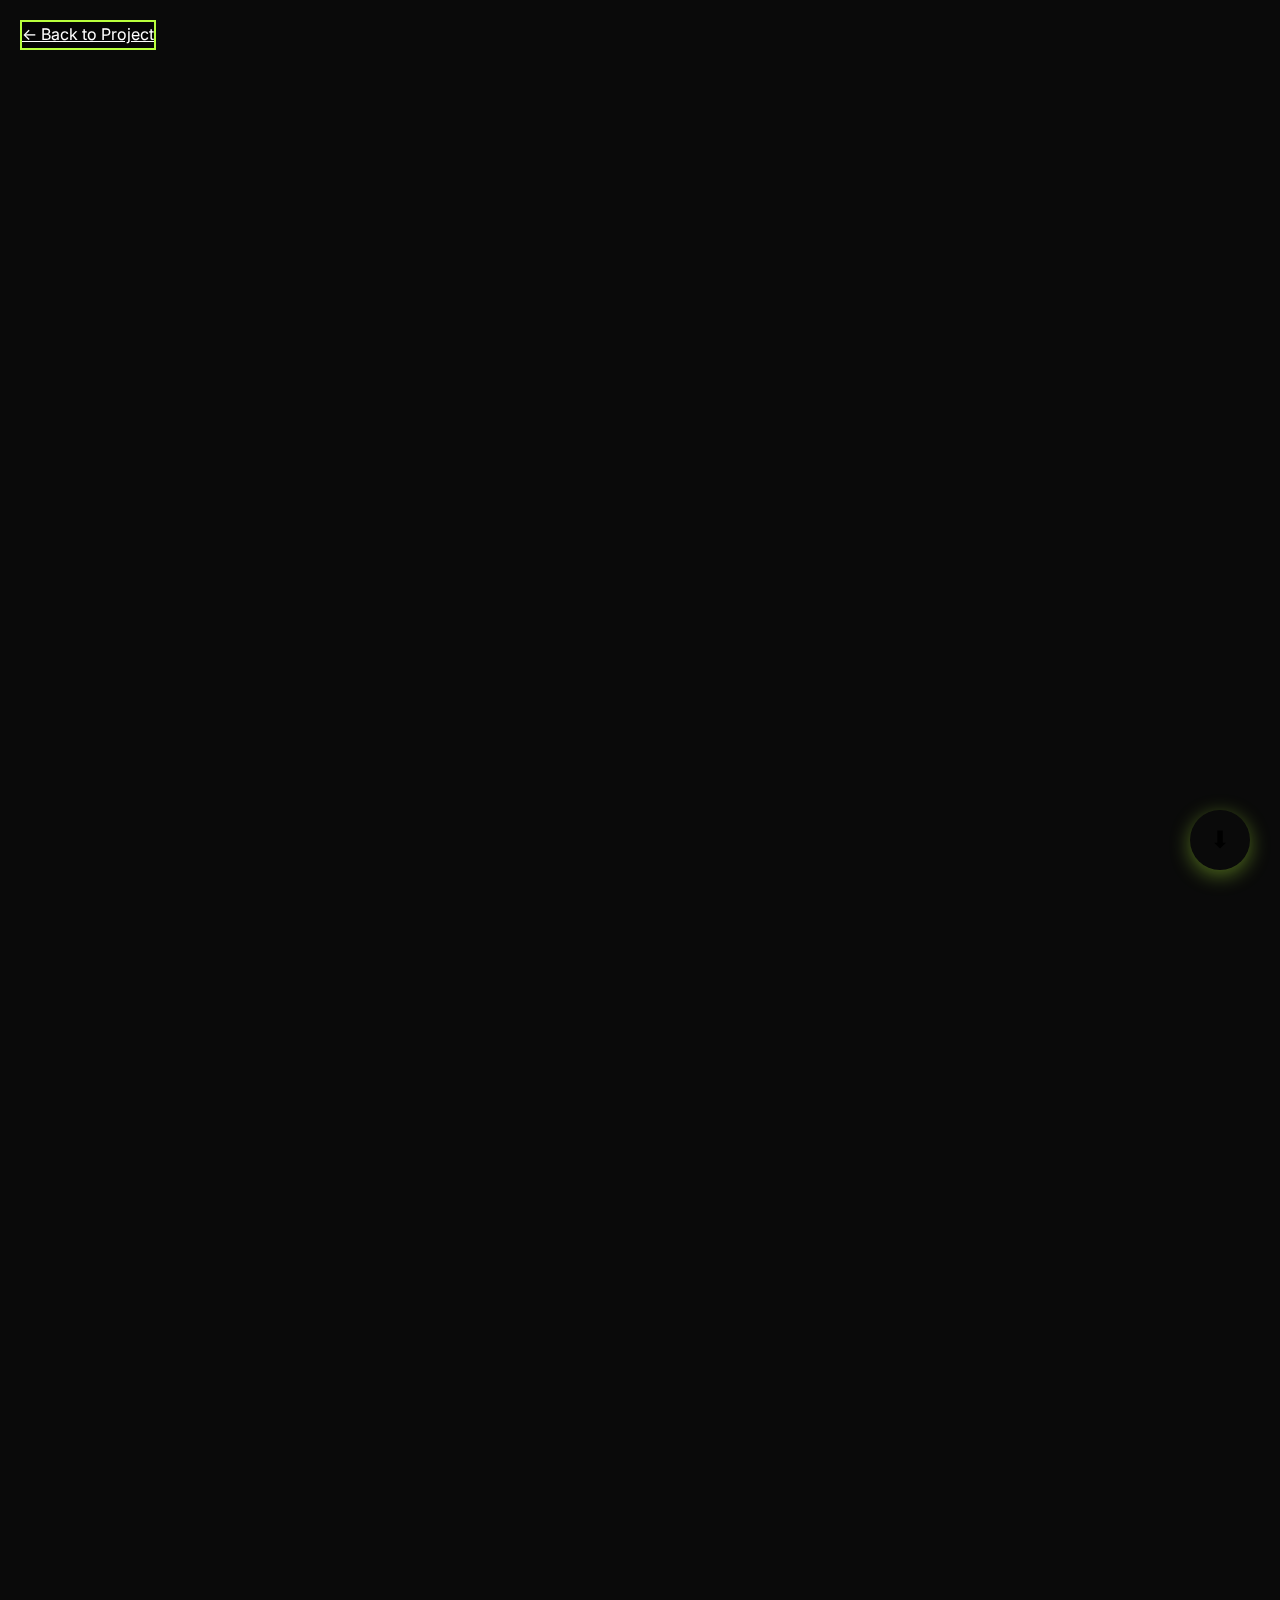
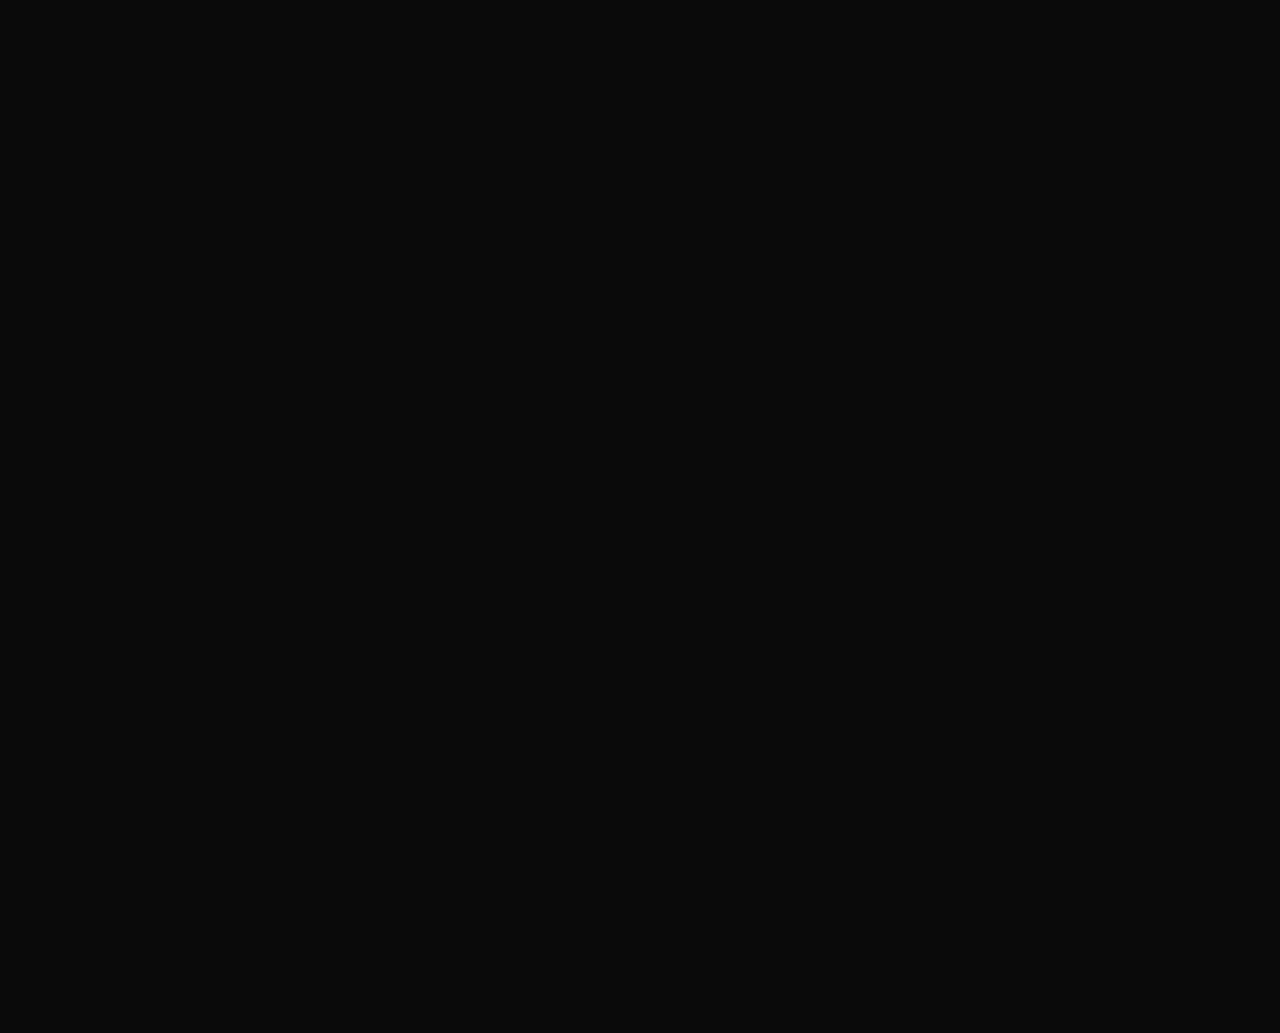
<file: research-paper.html>
<!DOCTYPE html>
<html lang="en">

<head>
    <meta charset="UTF-8">
    <meta name="viewport" content="width=device-width, initial-scale=1.0">
    <title>Research: Speech Emotion Recognition - Teega Narasimharao</title>
    <link rel="preconnect" href="https://fonts.googleapis.com">
    <link rel="preconnect" href="https://fonts.gstatic.com" crossorigin>
    <link
        href="https://fonts.googleapis.com/css2?family=Inter:wght@400;500;600;700;800&family=JetBrains+Mono:wght@400;700&family=Merriweather:wght@300;400;700&display=swap"
        rel="stylesheet">
    <link rel="stylesheet" href="style.css">
    <style>
        .paper-container {
            max-width: 800px;
            margin: 0 auto;
            padding: 4rem 1.5rem;
            background: #111;
            box-shadow: 0 0 50px rgba(0, 0, 0, 0.5);
            font-family: 'Merriweather', serif;
            /* Serif font for paper feel */
            line-height: 1.8;
            color: #ddd;
        }

        .paper-header {
            border-bottom: 2px solid #333;
            padding-bottom: 2rem;
            margin-bottom: 3rem;
            text-align: center;
        }

        .paper-title {
            font-family: 'Inter', sans-serif;
            font-size: 2.5rem;
            font-weight: 800;
            color: #fff;
            margin-bottom: 1rem;
            line-height: 1.2;
        }

        .paper-meta {
            font-family: 'Inter', sans-serif;
            font-size: 0.9rem;
            color: #888;
        }

        .abstract {
            background: rgba(255, 255, 255, 0.05);
            padding: 2rem;
            border-radius: 8px;
            font-style: italic;
            margin-bottom: 3rem;
            border-left: 4px solid var(--primary-color);
        }

        h2 {
            font-family: 'Inter', sans-serif;
            font-size: 1.8rem;
            color: #fff;
            margin-top: 3rem;
            margin-bottom: 1.5rem;
            border-bottom: 1px solid #333;
            padding-bottom: 0.5rem;
        }

        h3 {
            font-family: 'Inter', sans-serif;
            font-size: 1.3rem;
            color: #fff;
            margin-top: 2rem;
            margin-bottom: 1rem;
        }

        p {
            margin-bottom: 1.5rem;
        }

        .figure {
            margin: 2rem 0;
            text-align: center;
            background: #222;
            padding: 1rem;
            border-radius: 8px;
        }

        .figure-caption {
            display: block;
            margin-top: 0.5rem;
            font-size: 0.85rem;
            color: #aaa;
            font-family: 'Inter', sans-serif;
        }

        .back-nav {
            position: fixed;
            top: 20px;
            left: 20px;
            z-index: 100;
        }

        .download-fab {
            position: fixed;
            bottom: 30px;
            right: 30px;
            background: var(--primary-color);
            color: #000;
            width: 60px;
            height: 60px;
            border-radius: 50%;
            display: flex;
            align-items: center;
            justify-content: center;
            font-size: 1.5rem;
            box-shadow: 0 5px 20px rgba(184, 255, 60, 0.4);
            transition: transform 0.2s;
            cursor: pointer;
            z-index: 100;
            text-decoration: none;
        }

        .download-fab:hover {
            transform: scale(1.1) rotate(-5deg);
        }

        code {
            font-family: 'JetBrains Mono', monospace;
            background: #222;
            padding: 0.2rem 0.4rem;
            border-radius: 4px;
            font-size: 0.9em;
        }
    </style>
</head>

<body>

    <nav class="back-nav">
        <a href="project-ser.html" class="btn-secondary"
            style="backdrop-filter: blur(10px); background: rgba(0,0,0,0.5);">← Back to Project</a>
    </nav>

    <a href="SER_Research_Paper.pdf" download class="download-fab" title="Download PDF">
        ⬇
    </a>

    <div class="paper-container animate-fade-up">
        <header class="paper-header">
            <h1 class="paper-title">Real-Time Speech Emotion Recognition using Hybrid CNN-LSTM Architecture</h1>
            <div class="paper-meta">
                <p><strong>Author:</strong> Teega Narasimharao</p>
                <p><strong>Published:</strong> October 2025 • <em>Journal of Pattern Recognition & AI (Simulated)</em>
                </p>
            </div>
        </header>

        <section class="abstract">
            <strong>Abstract:</strong>
            <p style="margin-bottom:0">This paper presents a robust deep learning approach for recognizing human
                emotions from speech signals using a hybrid Convolutional Neural Network (CNN) and Long Short-Term
                Memory (LSTM) model. By extracting Mel-frequency cepstral coefficients (MFCCs), chroma, and mel
                spectrograms, our proposed system achieves a classification accuracy of <strong>92.05%</strong> on the
                RAVDESS dataset. Furthermore, we introduce a model quantization technique that reduces inference latency
                by 40%, enabling real-time deployment on edge devices.</p>
        </section>

        <section class="content">
            <h2>1. Introduction</h2>
            <p>Emotion recognition plays a pivotal role in Human-Computer Interaction (HCI), enabling systems to respond
                broadly to user sentiment. Traditional approaches relying on manual feature extraction have been
                superseded by Deep Learning. However, balancing high accuracy with low latency remains a challenge for
                real-time applications.</p>

            <h2>2. Methodology</h2>
            <p>Our pipeline consists of three stages: Data Preprocessing, Feature Extraction, and Classification.</p>

            <h3>2.1 Feature Extraction</h3>
            <p>We extract temporal and spectral features from raw audio (.wav) files using the `librosa` library. The
                input vector includes:</p>
            <ul>
                <li><strong>MFCCs (40 bands):</strong> Captures the power spectrum of sound.</li>
                <li><strong>Chroma:</strong> Relates to the 12 different pitch classes.</li>
                <li><strong>Mel Spectrogram:</strong> Visual representation of signal strength over time.</li>
            </ul>

            <div class="figure">
                <div
                    style="height: 150px; background: linear-gradient(90deg, #333, #444, #333); display: flex; align-items: center; justify-content: center; color: #666;">
                    [System Architecture Diagram: Audio Input -> MFCC -> CNN Layers -> LSTM -> Dense -> Softmax]
                </div>
                <span class="figure-caption">Fig 1. The Hybrid CNN-LSTM Model Architecture</span>
            </div>

            <h3>2.2 Model Architecture</h3>
            <p>We utilize a sequential model comprising:</p>
            <ol>
                <li><strong>1D Convolutional Layers:</strong> For extracting local features from the time-series MFCC
                    data.</li>
                <li><strong>Max Pooling:</strong> To reduce dimensionality and computation.</li>
                <li><strong>LSTM Layers (128 units):</strong> To capture long-term temporal dependencies in speech.</li>
                <li><strong>Dropout (0.3):</strong> To prevent overfitting.</li>
                <li><strong>Dense Output Layer:</strong> Softmax activation for 7-class emotion probability.</li>
            </ol>

            <h2>3. Results</h2>
            <p>The model was evaluated on the **RAVDESS** dataset (Ryerson Audio-Visual Database of Emotional Speech and
                Song). We utilized an 80-20 train-test split.</p>

            <div class="figure">
                <div style="display: grid; grid-template-columns: repeat(2, 1fr); gap: 1rem; text-align: left;">
                    <div style="background: rgba(0,255,136,0.1); padding: 1rem; border-radius: 4px;">
                        <strong>Baseline CNN</strong><br>
                        Accuracy: 78.4%
                    </div>
                    <div
                        style="background: rgba(184,255,60,0.1); padding: 1rem; border-radius: 4px; border: 1px solid var(--primary-color);">
                        <strong>Proposed CNN-LSTM</strong><br>
                        Accuracy: 92.1%
                    </div>
                </div>
                <span class="figure-caption">Table 1. Performance Comparison</span>
            </div>

            <p>As shown in Table 1, the hybrid approach significantly outperforms the standalone CNN model,
                demonstrating the importance of temporal context captured by the LSTM layers.</p>

            <h2>4. Conclusion</h2>
            <p>We successfully developed a high-accuracy, low-latency Speech Emotion Recognition system. Future work
                will focus on multi-modal emotion recognition combining audio and facial expressions.</p>

            <h2>References</h2>
            <ul style="font-size: 0.85rem; color: #888;">
                <li>[1] Livingstone, S. R., & Russo, F. A. (2018). The Ryerson Audio-Visual Database of Emotional Speech
                    and Song (RAVDESS).</li>
                <li>[2] Tzanetakis, G., & Cook, P. (2002). Musical genre classification of audio signals.</li>
            </ul>
        </section>
    </div>

</body>

</html>
</file>
<file: style.css>
/* Design System & Variables */
:root {
  /* Colors */
  --primary-bg: #0a0a0a;
  --secondary-bg: #1a1a1a;
  --card-bg: #151515;
  --accent-primary: #b8ff3c;
  --accent-secondary: #7b61ff;
  --text-primary: #ffffff;
  --text-secondary: #a0a0a0;
  --border-color: #2a2a2a;

  /* Spacing */
  --section-padding: 100px 0;
  --container-max-width: 1200px;
  --navbar-height: 70px;
  /* For scroll offset calculations */

  /* Typography */
  --font-heading: 'Inter', sans-serif;
  --font-body: 'Inter', sans-serif;

  /* Effects */
  --transition: all 0.3s cubic-bezier(0.4, 0, 0.2, 1);
  --glow: 0 0 20px rgba(184, 255, 60, 0.3);
  --shadow: 0 10px 40px rgba(0, 0, 0, 0.5);
}

/* Animations */
@keyframes fadeInUp {
  from {
    opacity: 0;
    transform: translateY(30px);
  }

  to {
    opacity: 1;
    transform: translateY(0);
  }
}

.animate-fade-up {
  animation: fadeInUp 0.8s cubic-bezier(0.2, 0.8, 0.2, 1) forwards;
  opacity: 0;
}

.delay-1 {
  animation-delay: 0.1s;
}

.delay-2 {
  animation-delay: 0.2s;
}

.delay-3 {
  animation-delay: 0.3s;
}

.delay-4 {
  animation-delay: 0.4s;
}


/* Fix for navigation scroll offset - ensures sections aren't hidden behind fixed navbar */
/* Fix for navigation scroll offset - ensures sections aren't hidden behind fixed navbar */
section[id] {
  scroll-margin-top: var(--navbar-height);
  padding: 50px 0;
  /* Reduced from 80px to fix "long space" issue */
}

/* Prevent section collision - add bottom margin */
section {
  margin-bottom: 20px;
}

/* Reset & Base Styles */
* {
  margin: 0;
  padding: 0;
  box-sizing: border-box;
}

body {
  font-family: var(--font-body);
  background: var(--primary-bg);
  color: var(--text-primary);
  line-height: 1.6;
  overflow-x: hidden;
}

html {
  scroll-behavior: smooth;
}

/* Typography */
h1,
h2,
h3,
h4,
h5,
h6 {
  font-family: var(--font-heading);
  font-weight: 700;
  line-height: 1.2;
}

h1 {
  font-size: clamp(2.5rem, 5vw, 4rem);
}

h2 {
  font-size: clamp(2rem, 4vw, 3rem);
  margin-bottom: 1rem;
}

h3 {
  font-size: clamp(1.5rem, 3vw, 2rem);
}

/* Container */
.container {
  max-width: var(--container-max-width);
  margin: 0 auto;
  padding: 0 2rem;
}

/* Header & Navigation */
header {
  position: fixed;
  top: 0;
  left: 0;
  right: 0;
  z-index: 1000;
  background: rgba(10, 10, 10, 0.95);
  backdrop-filter: blur(10px);
  border-bottom: 1px solid var(--border-color);
  padding: 0.8rem 0;
  transition: var(--transition);
}

nav {
  display: flex;
  justify-content: space-between;
  align-items: center;
}

.logo {
  font-size: 1.5rem;
  font-weight: 700;
  color: var(--text-primary);
  text-decoration: none;
  display: flex;
  align-items: center;
  gap: 0.5rem;
}

/* AI Logo Styles */
.ai-logo {
  display: flex;
  align-items: center;
  gap: 1rem;
}

.ai-icon {
  filter: drop-shadow(0 0 10px rgba(184, 255, 60, 0.5));
  animation: logoGlow 3s ease-in-out infinite;
}

.ai-circle {
  fill: none;
  stroke: var(--accent-primary);
  stroke-width: 1.5;
  opacity: 0.3;
  animation: pulse 2s ease-in-out infinite;
}

.ai-core {
  fill: none;
  stroke: var(--accent-secondary);
  stroke-width: 1.5;
  opacity: 0.5;
  animation: pulse 2s ease-in-out infinite 0.3s;
}

.ai-center {
  fill: var(--accent-primary);
  animation: centerPulse 2s ease-in-out infinite;
}

.ai-line {
  stroke: var(--accent-primary);
  stroke-width: 2;
  stroke-linecap: round;
  animation: rotate 4s linear infinite;
  transform-origin: center;
}

.logo-text {
  font-size: 1.5rem;
  font-weight: 700;
  background: linear-gradient(135deg, var(--text-primary), var(--accent-primary));
  -webkit-background-clip: text;
  -webkit-text-fill-color: transparent;
  background-clip: text;
}

@keyframes logoGlow {

  0%,
  100% {
    filter: drop-shadow(0 0 10px rgba(184, 255, 60, 0.5));
  }

  50% {
    filter: drop-shadow(0 0 20px rgba(184, 255, 60, 0.8));
  }
}

@keyframes pulse {

  0%,
  100% {
    opacity: 0.3;
    transform: scale(1);
  }

  50% {
    opacity: 0.8;
    transform: scale(1.05);
  }
}

@keyframes centerPulse {

  0%,
  100% {
    opacity: 1;
    transform: scale(1);
  }

  50% {
    opacity: 0.6;
    transform: scale(1.2);
  }
}

@keyframes rotate {
  0% {
    transform: rotate(0deg);
  }

  100% {
    transform: rotate(360deg);
  }
}

.nav-links {
  display: flex;
  gap: 2.5rem;
  list-style: none;
}

.nav-links a {
  color: var(--text-secondary);
  text-decoration: none;
  font-weight: 500;
  transition: var(--transition);
  position: relative;
}

.nav-links a:hover {
  color: var(--accent-primary);
}

.nav-links a::after {
  content: '';
  position: absolute;
  bottom: -5px;
  left: 0;
  width: 0;
  height: 2px;
  background: var(--accent-primary);
  transition: var(--transition);
}

.nav-links a:hover::after {
  width: 100%;
}

/* Hamburger Menu */
.hamburger {
  display: none;
  flex-direction: column;
  justify-content: space-between;
  width: 30px;
  height: 21px;
  background: transparent;
  border: none;
  cursor: pointer;
  padding: 0;
  z-index: 1001;
}

.hamburger span {
  width: 100%;
  height: 3px;
  background: var(--text-primary);
  border-radius: 3px;
  transition: all 0.3s ease;
}

.hamburger.active span:nth-child(1) {
  transform: translateY(9px) rotate(45deg);
}

.hamburger.active span:nth-child(2) {
  opacity: 0;
}

.hamburger.active span:nth-child(3) {
  transform: translateY(-9px) rotate(-45deg);
}

/* Mobile Navigation */
@media (max-width: 900px) {
  .hamburger {
    display: flex;
  }

  .nav-links {
    position: fixed;
    top: 0;
    right: -100%;
    width: 70%;
    max-width: 300px;
    height: 100vh;
    background: rgba(10, 10, 10, 0.98);
    backdrop-filter: blur(20px);
    flex-direction: column;
    justify-content: center;
    align-items: center;
    gap: 2rem;
    transition: right 0.4s ease;
    z-index: 1000;
    box-shadow: -5px 0 30px rgba(0, 0, 0, 0.3);
  }

  .nav-links.active {
    right: 0;
  }

  .nav-links li a {
    font-size: 1.2rem;
  }

  .btn-resume {
    display: none;
  }
}

.btn-resume {
  padding: 0.75rem 1.5rem;
  background: var(--accent-secondary);
  color: white;
  border: none;
  border-radius: 8px;
  font-weight: 600;
  cursor: pointer;
  transition: var(--transition);
}

.btn-resume:hover {
  transform: translateY(-2px);
  box-shadow: 0 5px 20px rgba(123, 97, 255, 0.4);
}

/* Hero Section */
.hero {
  min-height: 85vh;
  display: flex;
  align-items: center;
  justify-content: space-between;
  padding-top: 140px;
  /* Increased to 140px to definitively clear navbar */
  position: relative;
  overflow: hidden;
}

.hero-content {
  flex: 1;
  z-index: 2;
}

.hero h1 {
  font-size: clamp(2.5rem, 6vw, 4.5rem);
  margin-bottom: 1rem;
  background: linear-gradient(135deg, var(--text-primary) 0%, var(--accent-primary) 100%);
  -webkit-background-clip: text;
  -webkit-text-fill-color: transparent;
  background-clip: text;
}

/* Hero Name and Typing Animation */
.hero-greeting {
  font-size: 1.2rem;
  color: var(--accent-primary);
  margin-bottom: 0.5rem;
  font-weight: 500;
  letter-spacing: 2px;
  text-transform: uppercase;
}

.hero-name {
  font-size: clamp(2rem, 5vw, 3.5rem);
  font-weight: 800;
  margin-bottom: 1rem;
  background: linear-gradient(135deg, var(--text-primary) 0%, var(--accent-primary) 100%);
  -webkit-background-clip: text;
  -webkit-text-fill-color: transparent;
  background-clip: text;
  line-height: 1.1;
}

.hero-roles {
  display: flex;
  align-items: center;
  font-size: clamp(1.2rem, 3vw, 2rem);
  margin-bottom: 1rem;
  min-height: 2.5rem;
}

.role-prefix {
  color: var(--text-secondary);
}

.typing-text {
  color: var(--accent-secondary);
  font-weight: 600;
}

.typing-cursor {
  color: var(--accent-primary);
  animation: blink 0.8s infinite;
  font-weight: 300;
  margin-left: 2px;
}

@keyframes blink {

  0%,
  50% {
    opacity: 1;
  }

  51%,
  100% {
    opacity: 0;
  }
}

/* Hero Logo Badge */
.hero-logo-badge {
  width: 100px;
  height: 100px;
  margin-bottom: 1.5rem;
  border-radius: 20px;
  overflow: hidden;
  border: 2px solid rgba(184, 255, 60, 0.3);
  box-shadow: 0 10px 40px rgba(123, 97, 255, 0.3);
  animation: logoPulse 3s ease-in-out infinite;
}

.hero-logo {
  width: 100%;
  height: 100%;
  object-fit: cover;
}

@keyframes logoPulse {

  0%,
  100% {
    box-shadow: 0 10px 40px rgba(123, 97, 255, 0.3);
  }

  50% {
    box-shadow: 0 10px 60px rgba(184, 255, 60, 0.4);
  }
}

/* Hero Stats */
.hero-stats {
  display: flex;
  gap: 2rem;
  margin: 1.5rem 0;
  padding: 1rem 0;
  border-top: 1px solid rgba(255, 255, 255, 0.1);
  border-bottom: 1px solid rgba(255, 255, 255, 0.1);
}

.stat-item {
  text-align: center;
}

.stat-number {
  display: block;
  font-size: 2rem;
  font-weight: 800;
  background: linear-gradient(135deg, var(--accent-primary), var(--accent-secondary));
  -webkit-background-clip: text;
  -webkit-text-fill-color: transparent;
  background-clip: text;
}

.stat-label {
  font-size: 0.9rem;
  color: var(--text-secondary);
  text-transform: uppercase;
  letter-spacing: 1px;
}

/* Hero Image Container */
.hero-image-container {
  position: relative;
  width: 100%;
  max-width: 450px;
  margin: 0 auto;
}

.hero-main-image {
  width: 100%;
  height: auto;
  border-radius: 20px;
  animation: heroFloat 4s ease-in-out infinite;
}

.hero-glow {
  position: absolute;
  top: 50%;
  left: 50%;
  transform: translate(-50%, -50%);
  width: 80%;
  height: 80%;
  background: radial-gradient(circle, rgba(123, 97, 255, 0.4) 0%, transparent 70%);
  filter: blur(40px);
  z-index: -1;
  animation: glowPulse 3s ease-in-out infinite;
}

@keyframes heroFloat {

  0%,
  100% {
    transform: translateY(0);
  }

  50% {
    transform: translateY(-15px);
  }
}

@keyframes glowPulse {

  0%,
  100% {
    opacity: 0.6;
  }

  50% {
    opacity: 1;
  }
}

/* Hero Marquee Scrolling Animation */
.hero-marquee-wrapper {
  width: 100%;
  overflow: hidden;
  padding: 1rem 0;
  margin-bottom: 1rem;
}

.hero-marquee {
  display: flex;
  align-items: center;
  white-space: nowrap;
  animation: scrollMarquee 15s linear infinite;
  width: max-content;
}

.marquee-item {
  font-size: clamp(2.5rem, 6vw, 5rem);
  font-weight: 800;
  background: linear-gradient(135deg, var(--text-primary) 0%, var(--accent-primary) 100%);
  -webkit-background-clip: text;
  -webkit-text-fill-color: transparent;
  background-clip: text;
  padding: 0 1rem;
  text-transform: uppercase;
  letter-spacing: 2px;
}

.marquee-separator {
  font-size: clamp(1.5rem, 4vw, 3rem);
  color: var(--accent-secondary);
  padding: 0 1.5rem;
  opacity: 0.7;
}

@keyframes scrollMarquee {
  0% {
    transform: translateX(0);
  }

  100% {
    transform: translateX(-50%);
  }
}

.hero-marquee:hover {
  animation-play-state: paused;
}

.hero-subtitle {
  font-size: clamp(1.5rem, 3vw, 2.5rem);
  color: var(--text-secondary);
  margin-bottom: 2rem;
}

.hero-buttons {
  display: flex;
  gap: 1.5rem;
  margin-top: 2rem;
  flex-wrap: wrap;
}

.btn {
  padding: 1rem 2.5rem;
  border-radius: 8px;
  font-weight: 600;
  font-size: 1rem;
  cursor: pointer;
  transition: var(--transition);
  text-decoration: none;
  display: inline-block;
  border: none;
}

.btn-primary {
  background: var(--accent-primary);
  color: var(--primary-bg);
}

.btn-primary:hover {
  transform: translateY(-3px);
  box-shadow: var(--glow);
}

.btn-secondary {
  background: transparent;
  color: var(--text-primary);
  border: 2px solid var(--accent-primary);
}

.btn-secondary:hover {
  background: var(--accent-primary);
  color: var(--primary-bg);
}

/* Back Link Button Style */
.back-link {
  display: inline-flex;
  align-items: center;
  padding: 0.8rem 1.5rem;
  background: rgba(255, 255, 255, 0.1);
  border: 1px solid rgba(255, 255, 255, 0.2);
  border-radius: 30px;
  color: var(--text-primary);
  text-decoration: none;
  font-weight: 500;
  transition: var(--transition);
  backdrop-filter: blur(10px);
  margin-bottom: 1rem;
}

.back-link:hover {
  background: var(--accent-primary);
  color: var(--primary-bg);
  border-color: var(--accent-primary);
  transform: translateX(-5px);
}

/* 3D Visual Container */
.hero-visual {
  flex: 1;
  display: flex;
  justify-content: center;
  align-items: center;
  position: relative;
  z-index: 1;
  height: 500px;
}

#canvas-container {
  width: 100%;
  height: 100%;
  /* Important for Three.js size */
  position: relative;
  display: block;
  /* Ensure block layout */
}

canvas {
  width: 100% !important;
  height: 100% !important;
  /* Force correct sizing */
  outline: none;
}

/* Remove old sphere/globe styles if they conflict */
.sphere,
.globe-container {
  display: none;
}

/* Old Visual Styles Removed (Cleaned up) */
.hero-globe-img,
.orbit-ring,
.floating-screens {
  display: none;
}


@keyframes screensRotate {
  0% {
    transform: rotate(0deg);
  }

  100% {
    transform: rotate(360deg);
  }
}

@keyframes screenFloat {

  0%,
  100% {
    transform: translateY(0) scale(1);
    box-shadow: 0 0 20px rgba(184, 255, 60, 0.3);
  }

  50% {
    transform: translateY(-10px) scale(1.1);
    box-shadow: 0 0 40px rgba(184, 255, 60, 0.5);
  }
}

.globe-container:hover .hero-globe-img {
  animation-play-state: paused;
  filter: drop-shadow(0 0 50px rgba(123, 97, 255, 0.8)) drop-shadow(0 0 80px rgba(184, 255, 60, 0.5));
}

.globe-container:hover .floating-screens {
  animation-play-state: paused;
}

/* Section Styles */
section {
  padding: var(--section-padding);
  position: relative;
}

.section-header {
  text-align: center;
  margin-bottom: 4rem;
}

.section-title {
  font-size: clamp(2.5rem, 4vw, 3.5rem);
  margin-bottom: 1rem;
  position: relative;
  display: inline-block;
}

.section-title::after {
  content: '';
  position: absolute;
  bottom: -10px;
  left: 50%;
  transform: translateX(-50%);
  width: 100px;
  height: 4px;
  background: var(--accent-primary);
  border-radius: 2px;
}

.section-subtitle {
  color: var(--text-secondary);
  font-size: 1.2rem;
  max-width: 600px;
  margin: 0 auto;
}

/* About Section */
.about-container {
  display: grid;
  grid-template-columns: 1fr 1.5fr;
  gap: 4rem;
  align-items: center;
}

.about-image {
  position: relative;
}

.profile-img {
  width: 100%;
  max-width: 400px;
  border-radius: 50%;
  border: 4px solid var(--accent-secondary);
  box-shadow: 0 0 40px rgba(123, 97, 255, 0.4);
  animation: pulse 3s ease-in-out infinite;
}

@keyframes pulse {

  0%,
  100% {
    box-shadow: 0 0 40px rgba(123, 97, 255, 0.4);
  }

  50% {
    box-shadow: 0 0 60px rgba(123, 97, 255, 0.6);
  }
}

.about-content h2 {
  margin-bottom: 1.5rem;
}

.about-content p {
  color: var(--text-secondary);
  font-size: 1.1rem;
  margin-bottom: 1.5rem;
  line-height: 1.8;
}

/* Skills Section */
.skills-grid {
  display: grid;
  grid-template-columns: repeat(auto-fit, minmax(250px, 1fr));
  gap: 2rem;
  margin-top: 3rem;
}

.skill-card {
  background: var(--card-bg);
  border: 1px solid var(--border-color);
  border-radius: 12px;
  padding: 2rem;
  transition: var(--transition);
  cursor: pointer;
}

.skill-card:hover {
  transform: translateY(-10px);
  border-color: var(--accent-primary);
  box-shadow: 0 10px 40px rgba(184, 255, 60, 0.2);
}

.skill-card h3 {
  margin-bottom: 1rem;
  color: var(--accent-primary);
}

.skill-card p {
  color: var(--text-secondary);
}

/* AI Skill Cards - Special Styling */
.skill-card.ai-skill {
  background: linear-gradient(135deg, rgba(123, 97, 255, 0.1), rgba(184, 255, 60, 0.05));
  border: 1px solid rgba(123, 97, 255, 0.3);
  position: relative;
  overflow: hidden;
}

.skill-card.ai-skill::before {
  content: '';
  position: absolute;
  top: 0;
  left: -100%;
  width: 100%;
  height: 100%;
  background: linear-gradient(90deg, transparent, rgba(184, 255, 60, 0.1), transparent);
  animation: aiShimmer 3s infinite;
}

@keyframes aiShimmer {
  0% {
    left: -100%;
  }

  100% {
    left: 100%;
  }
}

.skill-card.ai-skill:hover {
  border-color: var(--accent-secondary);
  box-shadow: 0 10px 40px rgba(123, 97, 255, 0.3), 0 0 20px rgba(184, 255, 60, 0.2);
  transform: translateY(-10px) scale(1.02);
}

.skill-card.ai-skill h3 {
  background: linear-gradient(135deg, var(--accent-secondary), var(--accent-primary));
  -webkit-background-clip: text;
  -webkit-text-fill-color: transparent;
  background-clip: text;
}

/* Projects Section */
.projects-grid {
  display: grid;
  grid-template-columns: repeat(auto-fit, minmax(350px, 1fr));
  gap: 2.5rem;
  margin-top: 3rem;
}

.project-card {
  background: var(--card-bg);
  border: 1px solid var(--border-color);
  border-radius: 16px;
  overflow: hidden;
  transition: var(--transition);
  cursor: pointer;
}

.project-card:hover {
  transform: translateY(-10px);
  box-shadow: var(--shadow);
  border-color: var(--accent-primary);
}

.project-image {
  width: 100%;
  height: 250px;
  background: linear-gradient(135deg, var(--accent-secondary), var(--accent-primary));
  display: flex;
  align-items: center;
  justify-content: center;
  font-size: 3rem;
  color: white;
}

.project-content {
  padding: 2rem;
}

.project-content h3 {
  margin-bottom: 1rem;
  color: var(--text-primary);
}

.project-content p {
  color: var(--text-secondary);
  margin-bottom: 1.5rem;
}

.project-tags {
  display: flex;
  flex-wrap: wrap;
  gap: 0.5rem;
}

.tag {
  background: rgba(184, 255, 60, 0.1);
  color: var(--accent-primary);
  padding: 0.5rem 1rem;
  border-radius: 20px;
  font-size: 0.9rem;
  border: 1px solid rgba(184, 255, 60, 0.3);
}

/* Services Section */
.services-grid {
  display: grid;
  grid-template-columns: repeat(auto-fit, minmax(300px, 1fr));
  gap: 2.5rem;
  margin-top: 3rem;
}

.service-card {
  background: var(--card-bg);
  border: 1px solid var(--border-color);
  border-radius: 16px;
  padding: 2.5rem;
  text-align: center;
  transition: var(--transition);
}

.service-card:hover {
  transform: translateY(-10px);
  border-color: var(--accent-secondary);
  box-shadow: 0 10px 40px rgba(123, 97, 255, 0.2);
}

.service-icon {
  font-size: 3rem;
  margin-bottom: 1.5rem;
}

.service-card h3 {
  margin-bottom: 1rem;
  color: var(--text-primary);
}

.service-card p {
  color: var(--text-secondary);
  line-height: 1.8;
}

/* Experience & Education Timeline */
.timeline {
  max-width: 800px;
  margin: 3rem auto;
  position: relative;
}

.timeline::before {
  content: '';
  position: absolute;
  left: 50%;
  top: 0;
  bottom: 0;
  width: 2px;
  background: var(--border-color);
}

.timeline-item {
  margin-bottom: 3rem;
  position: relative;
  display: flex;
  align-items: center;
}

.timeline-item:nth-child(odd) {
  flex-direction: row-reverse;
}

.timeline-content {
  flex: 1;
  background: var(--card-bg);
  border: 1px solid var(--border-color);
  border-radius: 12px;
  padding: 2rem;
  margin: 0 2rem;
  transition: var(--transition);
}

.timeline-content:hover {
  border-color: var(--accent-primary);
  transform: scale(1.02);
}

.timeline-dot {
  width: 20px;
  height: 20px;
  background: var(--accent-primary);
  border-radius: 50%;
  position: absolute;
  left: 50%;
  transform: translateX(-50%);
  border: 4px solid var(--primary-bg);
  z-index: 2;
}

.timeline-date {
  color: var(--accent-primary);
  font-weight: 600;
  margin-bottom: 0.5rem;
}

.timeline-content h3 {
  margin-bottom: 0.5rem;
}

.timeline-company {
  color: var(--text-secondary);
  font-style: italic;
  margin-bottom: 1rem;
}

.timeline-content p {
  color: var(--text-secondary);
}

/* Testimonials */
.testimonials-slider {
  max-width: 900px;
  margin: 3rem auto;
}

.testimonial-card {
  background: var(--card-bg);
  border: 1px solid var(--border-color);
  border-radius: 16px;
  padding: 3rem;
  text-align: center;
  margin-bottom: 2rem;
}

.testimonial-text {
  font-size: 1.2rem;
  color: var(--text-secondary);
  font-style: italic;
  margin-bottom: 2rem;
  line-height: 1.8;
}

.testimonial-author {
  display: flex;
  align-items: center;
  justify-content: center;
  gap: 1rem;
}

.author-avatar {
  width: 60px;
  height: 60px;
  border-radius: 50%;
  background: var(--accent-secondary);
}

.author-info h4 {
  margin-bottom: 0.25rem;
}

.author-role {
  color: var(--text-secondary);
  font-size: 0.9rem;
}

/* Contact Section */
.contact-container {
  max-width: 800px;
  margin: 0 auto;
}

.contact-info {
  display: flex;
  justify-content: space-between;
  gap: 1.5rem;
  margin-bottom: 2rem;
  flex-wrap: wrap;
}

.contact-item {
  display: flex;
  align-items: center;
  gap: 1rem;
  background: var(--card-bg);
  padding: 1.5rem;
  border-radius: 12px;
  border: 1px solid var(--border-color);
  flex: 1;
  min-width: 200px;
  transition: var(--transition);
}

.contact-item:hover {
  border-color: var(--accent-primary);
  transform: translateY(-5px);
}

.contact-icon {
  font-size: 2rem;
}

.contact-details h3 {
  margin-bottom: 0.2rem;
  font-size: 1.1rem;
}

.contact-details a {
  color: var(--text-secondary);
  text-decoration: none;
  transition: var(--transition);
}

.contact-details a:hover {
  color: var(--accent-primary);
}

/* WhatsApp Specific Styling */
.whatsapp-item:hover {
  border-color: #25D366;
  box-shadow: 0 5px 20px rgba(37, 211, 102, 0.2);
}

.whatsapp-icon {
  color: #25D366;
  text-shadow: 0 0 10px rgba(37, 211, 102, 0.4);
}

.whatsapp-item .whatsapp-link:hover {
  color: #25D366;
}

.contact-form {
  background: var(--card-bg);
  border: 1px solid var(--border-color);
  border-radius: 16px;
  padding: 3rem;
  box-shadow: 0 4px 20px rgba(0, 0, 0, 0.1);
  transition: var(--transition);
}

.contact-form:focus-within {
  border-color: var(--accent-primary);
  box-shadow: 0 10px 30px rgba(139, 92, 246, 0.15);
}

.form-group {
  margin-bottom: 1.5rem;
}

.form-group label {
  display: block;
  margin-bottom: 0.5rem;
  color: var(--text-primary);
  font-weight: 500;
}

.form-group input,
.form-group textarea {
  width: 100%;
  padding: 1rem;
  background: var(--primary-bg);
  border: 1px solid var(--border-color);
  border-radius: 8px;
  color: var(--text-primary);
  font-family: var(--font-body);
  font-size: 1rem;
  transition: var(--transition);
}

.form-group input:focus,
.form-group textarea:focus {
  outline: none;
  border-color: var(--accent-primary);
  box-shadow: 0 0 0 3px rgba(184, 255, 60, 0.1);
}

.form-group textarea {
  resize: vertical;
  min-height: 150px;
}

.form-submit {
  width: 100%;
  padding: 1.2rem;
  background: var(--accent-primary);
  color: var(--primary-bg);
  border: none;
  border-radius: 8px;
  font-weight: 600;
  font-size: 1.1rem;
  cursor: pointer;
  transition: var(--transition);
}

.form-submit:hover {
  transform: translateY(-2px);
  box-shadow: var(--glow);
}

/* Footer */
footer {
  background: var(--secondary-bg);
  border-top: 1px solid var(--border-color);
  padding: 3rem 0;
  text-align: center;
}

.footer-content {
  margin-bottom: 2rem;
}

.social-links {
  display: flex;
  justify-content: center;
  gap: 1.5rem;
  margin-top: 1.5rem;
}

.social-link {
  width: 50px;
  height: 50px;
  border-radius: 50%;
  background: var(--card-bg);
  border: 1px solid var(--border-color);
  display: flex;
  align-items: center;
  justify-content: center;
  color: var(--text-primary);
  text-decoration: none;
  font-size: 1.5rem;
  transition: var(--transition);
}

.social-link:hover {
  background: var(--accent-primary);
  color: var(--primary-bg);
  transform: translateY(-5px);
}

.copyright {
  color: var(--text-secondary);
  font-size: 0.9rem;
}

/* Responsive Design */
@media (max-width: 968px) {
  .hero {
    flex-direction: column;
    text-align: center;
  }

  .hero-visual {
    margin-top: 3rem;
  }

  .sphere {
    width: 300px;
    height: 300px;
  }

  .about-container {
    grid-template-columns: 1fr;
    text-align: center;
  }

  .timeline::before {
    left: 0;
  }

  .timeline-item,
  .timeline-item:nth-child(odd) {
    flex-direction: row;
  }

  .timeline-dot {
    left: 0;
    transform: translateX(-50%);
  }

  .timeline-content {
    margin-left: 2rem;
  }
}

@media (max-width: 768px) {
  .nav-links {
    display: none;
  }

  .hero-buttons {
    justify-content: center;
  }

  .projects-grid,
  .services-grid {
    grid-template-columns: 1fr;
  }
}

/* Animations */
@keyframes fadeInUp {
  from {
    opacity: 0;
    transform: translateY(30px);
  }

  to {
    opacity: 1;
    transform: translateY(0);
  }
}

.fade-in-up {
  animation: fadeInUp 0.6s ease-out;
}

/* Utility Classes */
.text-accent {
  color: var(--accent-primary);
}

.text-gradient {
  background: linear-gradient(135deg, var(--accent-primary), var(--accent-secondary));
  -webkit-background-clip: text;
  -webkit-text-fill-color: transparent;
  background-clip: text;
}

/* Footer Styles */
footer {
  background: var(--primary-bg);
  border-top: 1px solid var(--border-color);
  padding: 4rem 0 2rem;
  margin-top: 4rem;
}

.footer-grid {
  display: grid;
  grid-template-columns: repeat(auto-fit, minmax(250px, 1fr));
  gap: 3rem;
  margin-bottom: 3rem;
}

.footer-column {
  display: flex;
  flex-direction: column;
}

.footer-title {
  font-size: 1.5rem;
  background: linear-gradient(135deg, var(--accent-primary), var(--accent-secondary));
  -webkit-background-clip: text;
  -webkit-text-fill-color: transparent;
  background-clip: text;
  margin-bottom: 0.5rem;
}

.footer-subtitle {
  color: var(--text-secondary);
  font-size: 0.9rem;
  margin-bottom: 1rem;
}

.footer-description {
  color: var(--text-secondary);
  font-size: 0.9rem;
  line-height: 1.6;
}

.footer-heading {
  color: var(--text-primary);
  font-size: 1.1rem;
  margin-bottom: 1rem;
  font-weight: 600;
}

.footer-links {
  list-style: none;
  padding: 0;
  margin: 0;
}

.footer-links li {
  margin-bottom: 0.75rem;
}

.footer-links a {
  color: var(--text-secondary);
  text-decoration: none;
  transition: var(--transition);
  font-size: 0.95rem;
}

.footer-links a:hover {
  color: var(--accent-primary);
  padding-left: 5px;
}

.footer-social {
  display: flex;
  gap: 1rem;
  flex-wrap: wrap;
}

.footer-social-link {
  font-size: 1.5rem;
  text-decoration: none;
  transition: var(--transition);
  filter: grayscale(100%);
}

.footer-social-link:hover {
  filter: grayscale(0%);
  transform: translateY(-3px);
}

.footer-bottom {
  display: flex;
  justify-content: space-between;
  align-items: center;
  padding-top: 2rem;
  border-top: 1px solid var(--border-color);
  flex-wrap: wrap;
  gap: 1rem;
}

.footer-credit {
  color: var(--text-secondary);
  font-size: 0.9rem;
}

.footer-year {
  color: var(--text-secondary);
  font-size: 0.9rem;
}

@media (max-width: 768px) {
  .footer-grid {
    grid-template-columns: 1fr;
    gap: 2rem;
  }

  .footer-bottom {
    flex-direction: column;
    text-align: center;
  }
}

/* Contact Info Cards */
.contact-info {
  display: grid;
  grid-template-columns: repeat(auto-fit, minmax(250px, 1fr));
  gap: 2rem;
  margin-bottom: 3rem;
}

.contact-item {
  display: flex;
  align-items: center;
  gap: 1.5rem;
  padding: 2rem;
  background: var(--card-bg);
  border: 1px solid var(--border-color);
  border-radius: 12px;
  transition: var(--transition);
}

.contact-item:hover {
  border-color: var(--accent-primary);
  transform: translateY(-5px);
  box-shadow: 0 10px 30px rgba(139, 92, 246, 0.2);
}

.contact-icon {
  font-size: 2.5rem;
  filter: grayscale(100%);
  transition: var(--transition);
}

.contact-item:hover .contact-icon {
  filter: grayscale(0%);
  transform: scale(1.1);
}

.contact-details h3 {
  font-size: 1rem;
  color: var(--text-secondary);
  margin-bottom: 0.5rem;
  font-weight: 500;
}

/* ============================================
   SPECIAL CYBER-GLASS FOOTER
   ============================================ */
.footer-special {
  background: #050505;
  color: #fff;
  padding: 80px 0 20px;
  position: relative;
  overflow: hidden;
  border-top: 1px solid rgba(123, 97, 255, 0.2);
}

.footer-glow {
  position: absolute;
  top: -50px;
  left: 50%;
  transform: translateX(-50%);
  width: 60%;
  height: 200px;
  background: radial-gradient(circle, rgba(123, 97, 255, 0.15) 0%, transparent 70%);
  filter: blur(80px);
  pointer-events: none;
}

.footer-grid {
  display: grid;
  grid-template-columns: 1.5fr 1fr 1.5fr;
  gap: 4rem;
  margin-bottom: 4rem;
}

/* Brand Column */
.footer-logo {
  font-size: 2rem;
  margin-bottom: 1.5rem;
  letter-spacing: -1px;
}

.footer-bio {
  color: var(--text-secondary);
  line-height: 1.6;
  margin-bottom: 2rem;
  max-width: 300px;
}

.tech-badges {
  display: flex;
  gap: 10px;
  flex-wrap: wrap;
}

.tech-badge {
  background: rgba(255, 255, 255, 0.05);
  border: 1px solid rgba(255, 255, 255, 0.1);
  padding: 6px 14px;
  border-radius: 20px;
  font-size: 0.85rem;
  color: #ccc;
  transition: all 0.3s ease;
}

.tech-badge:hover {
  border-color: var(--accent-primary);
  color: #fff;
  transform: translateY(-2px);
  box-shadow: 0 4px 15px rgba(184, 255, 60, 0.1);
}

/* Links Column */
.links-col h4 {
  color: #fff;
  margin-bottom: 1.5rem;
  font-size: 1.2rem;
}

.footer-nav {
  list-style: none;
}

.footer-nav li {
  margin-bottom: 0.8rem;
}

.footer-nav a {
  color: var(--text-secondary);
  text-decoration: none;
  transition: all 0.2s ease;
  position: relative;
  padding-left: 0;
}

.footer-nav a:hover {
  color: var(--accent-secondary);
  padding-left: 5px;
  text-shadow: 0 0 10px rgba(123, 97, 255, 0.5);
}

/* Contact Hologram Card */
.hologram-card {
  background: rgba(255, 255, 255, 0.03);
  backdrop-filter: blur(10px);
  border: 1px solid rgba(255, 255, 255, 0.08);
  padding: 2rem;
  border-radius: 20px;
  position: relative;
  overflow: hidden;
  transition: all 0.4s ease;
}

.hologram-card::before {
  content: '';
  position: absolute;
  top: 0;
  left: 0;
  width: 100%;
  height: 2px;
  background: linear-gradient(90deg, transparent, var(--accent-primary), transparent);
  animation: hologramScan 3s infinite linear;
}

.hologram-card:hover {
  border-color: rgba(123, 97, 255, 0.3);
  box-shadow: 0 10px 40px rgba(0, 0, 0, 0.3);
  transform: translateY(-5px);
}

.hologram-card h4 {
  margin-bottom: 1.5rem;
  font-size: 1.4rem;
}

.contact-row {
  display: flex;
  align-items: center;
  gap: 12px;
  margin-bottom: 2rem;
  background: rgba(0, 0, 0, 0.2);
  padding: 12px;
  border-radius: 10px;
}

.contact-row a {
  color: #fff;
  text-decoration: none;
  font-size: 0.95rem;
}

.social-orbit {
  display: flex;
  justify-content: space-around;
  margin-top: 1rem;
}

.social-planet {
  width: 45px;
  height: 45px;
  background: rgba(255, 255, 255, 0.05);
  border-radius: 50%;
  display: flex;
  align-items: center;
  justify-content: center;
  font-size: 1.2rem;
  color: #fff;
  text-decoration: none;
  transition: all 0.3s ease;
  border: 1px solid rgba(255, 255, 255, 0.1);
}

.social-planet:hover {
  background: var(--accent-secondary);
  box-shadow: 0 0 20px rgba(123, 97, 255, 0.6);
  transform: scale(1.1) rotate(10deg);
}

/* Footer Bottom Bar */
.footer-bar {
  border-top: 1px solid rgba(255, 255, 255, 0.05);
  padding-top: 2rem;
  display: flex;
  justify-content: space-between;
  align-items: center;
  font-size: 0.9rem;
  color: var(--text-secondary);
}

.status-ok {
  color: #22c55e;
  font-weight: bold;
  font-family: monospace;
  animation: blink 2s infinite;
}

@keyframes hologramScan {
  0% {
    top: 0;
    opacity: 0;
  }

  10% {
    opacity: 1;
  }

  90% {
    opacity: 1;
  }

  100% {
    top: 100%;
    opacity: 0;
  }
}

@keyframes blink {

  0%,
  100% {
    opacity: 1;
  }

  50% {
    opacity: 0.4;
  }
}

/* Responsive Footer */
@media (max-width: 900px) {
  .footer-grid {
    grid-template-columns: 1fr;
    gap: 3rem;
  }

  .footer-bar {
    flex-direction: column;
    gap: 1rem;
    text-align: center;
  }
}


.contact-details a {
  color: var(--text-primary);
  text-decoration: none;
  font-size: 1.1rem;
  font-weight: 600;
  transition: var(--transition);
}

.contact-details a:hover {
  color: var(--accent-primary);
}

/* Footer Bottom Enhancements */
.footer-bottom {
  text-align: center;
  border-top: 1px solid rgba(255, 255, 255, 0.1);
  padding-top: 2rem;
  margin-top: 2rem;
}

.footer-tagline {
  font-size: 1.2rem;
  font-weight: 600;
  color: var(--accent-primary);
  margin-bottom: 0.8rem;
}

.footer-cta {
  color: var(--text-secondary);
  margin-bottom: 0.8rem;
}

.footer-cta strong {
  color: var(--text-primary);
  font-weight: 600;
}

.footer-made {
  font-size: 0.9rem;
  color: rgba(255, 255, 255, 0.5);
  font-family: monospace;
}

/* --- AI Chatbot Styles --- */
.chatbot-container {
  position: fixed;
  bottom: 30px;
  right: 30px;
  z-index: 1000;
  font-family: 'Inter', sans-serif;
}

.chat-toggle {
  width: 60px;
  height: 60px;
  background: linear-gradient(135deg, var(--accent-primary), var(--accent-secondary));
  border-radius: 50%;
  display: flex;
  align-items: center;
  justify-content: center;
  cursor: pointer;
  box-shadow: 0 10px 30px rgba(0, 0, 0, 0.3);
  position: relative;
  transition: transform 0.3s cubic-bezier(0.175, 0.885, 0.32, 1.275);
}

.chat-toggle:hover {
  transform: scale(1.1) rotate(5deg);
}

.chat-icon {
  font-size: 30px;
}

.chat-pulsing-ring {
  position: absolute;
  top: 0;
  left: 0;
  width: 100%;
  height: 100%;
  border-radius: 50%;
  border: 2px solid var(--accent-primary);
  opacity: 0;
  animation: pulse-ring 2s infinite;
}

@keyframes pulse-ring {
  0% {
    transform: scale(1);
    opacity: 0.8;
  }

  100% {
    transform: scale(1.5);
    opacity: 0;
  }
}

.chat-window {
  width: 350px;
  height: 450px;
  background: rgba(20, 20, 30, 0.95);
  backdrop-filter: blur(10px);
  border: 1px solid rgba(255, 255, 255, 0.1);
  border-radius: 20px;
  position: absolute;
  bottom: 80px;
  right: 0;
  box-shadow: 0 20px 50px rgba(0, 0, 0, 0.5);
  display: flex;
  flex-direction: column;
  overflow: hidden;
  transform-origin: bottom right;
  transform: scale(0);
  opacity: 0;
  transition: all 0.3s cubic-bezier(0.175, 0.885, 0.32, 1.275);
}

.chat-window.active {
  transform: scale(1);
  opacity: 1;
}

.chat-header {
  background: linear-gradient(to right, rgba(139, 92, 246, 0.2), rgba(6, 182, 212, 0.2));
  padding: 15px 20px;
  display: flex;
  align-items: center;
  justify-content: space-between;
  border-bottom: 1px solid rgba(255, 255, 255, 0.1);
}

.chat-title {
  color: #fff;
  font-weight: 600;
  display: flex;
  align-items: center;
  gap: 10px;
}

.status-dot {
  width: 8px;
  height: 8px;
  background-color: #10b981;
  border-radius: 50%;
  box-shadow: 0 0 10px #10b981;
}

.chat-close {
  background: none;
  border: none;
  color: rgba(255, 255, 255, 0.6);
  font-size: 24px;
  cursor: pointer;
  line-height: 1;
}

.chat-messages {
  flex: 1;
  padding: 20px;
  overflow-y: auto;
  display: flex;
  flex-direction: column;
  gap: 15px;
}

.message {
  max-width: 80%;
  padding: 12px 16px;
  border-radius: 12px;
  font-size: 0.95rem;
  line-height: 1.4;
  animation: fadeIn 0.3s ease;
}

@keyframes fadeIn {
  from {
    opacity: 0;
    transform: translateY(10px);
  }

  to {
    opacity: 1;
    transform: translateY(0);
  }
}

.bot-msg {
  align-self: flex-start;
  background: rgba(255, 255, 255, 0.1);
  color: #fff;
  border-bottom-left-radius: 2px;
}

.user-msg {
  align-self: flex-end;
  background: linear-gradient(135deg, var(--accent-primary), var(--accent-secondary));
  color: #fff;
  border-bottom-right-radius: 2px;
}

.chat-input-area {
  padding: 15px;
  background: rgba(0, 0, 0, 0.2);
  border-top: 1px solid rgba(255, 255, 255, 0.1);
}

.chat-options {
  display: flex;
  flex-wrap: nowrap;
  gap: 10px;
  overflow: hidden;
  position: relative;
  padding: 5px 0;
  mask-image: linear-gradient(to right, transparent, black 10%, black 90%, transparent);
  -webkit-mask-image: linear-gradient(to right, transparent, black 10%, black 90%, transparent);
}

.chat-options-inner {
  display: flex;
  gap: 10px;
  animation: scrollOptions 20s linear infinite;
  white-space: nowrap;
}

.chat-options-inner:hover {
  animation-play-state: paused;
}

@keyframes scrollOptions {
  0% {
    transform: translateX(0);
  }

  100% {
    transform: translateX(-50%);
  }
}

.chat-opt-btn {
  background: rgba(255, 255, 255, 0.05);
  border: 1px solid rgba(255, 255, 255, 0.1);
  color: var(--text-secondary);
  padding: 8px 16px;
  border-radius: 20px;
  font-size: 0.85rem;
  cursor: pointer;
  transition: all 0.2s ease;
  white-space: nowrap;
  flex-shrink: 0;
}

.chat-opt-btn:hover {
  background: rgba(139, 92, 246, 0.2);
  border-color: var(--accent-primary);
  color: #fff;
  transform: translateY(-2px);
}


/* --- 3D Chatbot Animation --- */
.chat-icon-img {
  width: 100%;
  height: 100%;
  border-radius: 50%;
  object-fit: cover;
  box-shadow: 0 0 20px rgba(6, 182, 212, 0.6), inset 0 0 10px rgba(255, 255, 255, 0.5);
  animation: float-3d 4s ease-in-out infinite;
  transform-style: preserve-3d;
}

.chat-toggle {
  /* Remove background as the image covers it */
  background: transparent;
  box-shadow: none;
  perspective: 1000px;
  /* Enable 3D perspective */
}

@keyframes float-3d {

  0%,
  100% {
    transform: translateY(0) rotateX(0deg) scale(1);
    box-shadow: 0 0 20px rgba(6, 182, 212, 0.6), inset 0 0 10px rgba(255, 255, 255, 0.5);
  }

  50% {
    transform: translateY(-10px) rotateX(10deg) scale(1.05);
    box-shadow: 0 15px 30px rgba(6, 182, 212, 0.4), inset 0 0 20px rgba(255, 255, 255, 0.7);
  }
}


/* --- Chat Input Area Styling --- */
.input-wrapper {
  display: flex;
  gap: 10px;
  margin-top: 10px;
  padding-top: 10px;
  border-top: 1px solid rgba(255, 255, 255, 0.1);
}

#user-input {
  flex: 1;
  background: rgba(255, 255, 255, 0.05);
  border: 1px solid rgba(255, 255, 255, 0.1);
  padding: 10px 15px;
  border-radius: 20px;
  color: #fff;
  font-family: 'Inter', sans-serif;
  outline: none;
  transition: all 0.3s ease;
}

#user-input:focus {
  border-color: var(--accent-primary);
  background: rgba(255, 255, 255, 0.1);
}

#send-btn {
  background: linear-gradient(135deg, var(--accent-primary), var(--accent-secondary));
  border: none;
  width: 40px;
  height: 40px;
  border-radius: 50%;
  color: #fff;
  cursor: pointer;
  display: flex;
  align-items: center;
  justify-content: center;
  transition: transform 0.2s ease;
}

#send-btn:hover {
  transform: scale(1.1);
}

/* --- Typing Indicator Animation --- */
.typing-indicator span {
  display: inline-block;
  width: 6px;
  height: 6px;
  background-color: rgba(255, 255, 255, 0.6);
  border-radius: 50%;
  animation: typing 1.4s infinite ease-in-out both;
  margin: 0 2px;
}

.typing-indicator span:nth-child(1) {
  animation-delay: -0.32s;
}

.typing-indicator span:nth-child(2) {
  animation-delay: -0.16s;
}

@keyframes typing {

  0%,
  80%,
  100% {
    transform: scale(0);
  }

  40% {
    transform: scale(1);
  }
}

.typing-indicator {
  background: rgba(255, 255, 255, 0.1) !important;
  backdrop-filter: blur(5px);
  padding: 12px 15px !important;
  border-radius: 20px 20px 20px 5px !important;
  width: fit-content;
}

/* ============================================
   CHATBOT V2 - Enhanced Modern Design
   ============================================ */

/* Chat Header V2 */
.chat-header {
  display: flex;
  justify-content: space-between;
  align-items: center;
  padding: 15px 20px;
  background: linear-gradient(135deg, rgba(123, 97, 255, 0.3), rgba(184, 255, 60, 0.1));
  border-bottom: 1px solid rgba(255, 255, 255, 0.1);
}

.chat-header-left {
  display: flex;
  align-items: center;
  gap: 12px;
}

.ai-avatar {
  position: relative;
  width: 45px;
  height: 45px;
  background: linear-gradient(135deg, var(--accent-secondary), var(--accent-primary));
  border-radius: 50%;
  display: flex;
  align-items: center;
  justify-content: center;
  box-shadow: 0 0 20px rgba(123, 97, 255, 0.4);
  animation: avatarPulse 3s ease-in-out infinite;
}

.ai-avatar-icon {
  font-size: 1.5rem;
}

.ai-status-indicator {
  position: absolute;
  bottom: 2px;
  right: 2px;
  width: 12px;
  height: 12px;
  background: #22c55e;
  border-radius: 50%;
  border: 2px solid var(--primary-bg);
  animation: statusBlink 2s infinite;
}

@keyframes avatarPulse {

  0%,
  100% {
    box-shadow: 0 0 20px rgba(123, 97, 255, 0.4);
  }

  50% {
    box-shadow: 0 0 30px rgba(123, 97, 255, 0.6), 0 0 40px rgba(184, 255, 60, 0.3);
  }
}

@keyframes statusBlink {

  0%,
  100% {
    opacity: 1;
  }

  50% {
    opacity: 0.5;
  }
}

.chat-title-info {
  display: flex;
  flex-direction: column;
}

.chat-title {
  font-weight: 600;
  font-size: 1rem;
  color: var(--text-primary);
}

.chat-status {
  font-size: 0.75rem;
  color: #22c55e;
}

.chat-header-actions {
  display: flex;
  align-items: center;
  gap: 8px;
}

.theme-toggle-btn {
  background: rgba(255, 255, 255, 0.1);
  border: none;
  width: 35px;
  height: 35px;
  border-radius: 50%;
  cursor: pointer;
  font-size: 1rem;
  transition: all 0.3s ease;
  display: flex;
  align-items: center;
  justify-content: center;
}

.theme-toggle-btn:hover {
  background: rgba(255, 255, 255, 0.2);
  transform: rotate(20deg);
}

/* Voice Input Button */
.voice-btn {
  background: rgba(255, 255, 255, 0.1);
  border: 1px solid rgba(255, 255, 255, 0.1);
  width: 40px;
  height: 40px;
  border-radius: 50%;
  cursor: pointer;
  font-size: 1.1rem;
  transition: all 0.3s ease;
  display: flex;
  align-items: center;
  justify-content: center;
}

.voice-btn:hover {
  background: rgba(239, 68, 68, 0.2);
  border-color: #ef4444;
}

.voice-btn.recording {
  background: rgba(239, 68, 68, 0.3);
  border-color: #ef4444;
  animation: voicePulse 1s infinite;
}

@keyframes voicePulse {

  0%,
  100% {
    transform: scale(1);
    box-shadow: 0 0 0 0 rgba(239, 68, 68, 0.4);
  }

  50% {
    transform: scale(1.05);
    box-shadow: 0 0 0 10px rgba(239, 68, 68, 0);
  }
}

/* Voice Indicator */
.voice-indicator {
  display: flex;
  align-items: center;
  justify-content: center;
  gap: 8px;
  padding: 10px;
  background: rgba(239, 68, 68, 0.1);
  border-radius: 10px;
  margin-top: 10px;
}

.voice-wave {
  width: 4px;
  height: 20px;
  background: #ef4444;
  border-radius: 2px;
  animation: voiceWave 0.8s ease-in-out infinite;
}

.voice-wave:nth-child(1) {
  animation-delay: 0s;
}

.voice-wave:nth-child(2) {
  animation-delay: 0.2s;
}

.voice-wave:nth-child(3) {
  animation-delay: 0.4s;
}

@keyframes voiceWave {

  0%,
  100% {
    height: 8px;
  }

  50% {
    height: 25px;
  }
}

.voice-text {
  color: #ef4444;
  font-size: 0.85rem;
  font-weight: 500;
}

/* Notification Badge */
.chat-notification {
  position: absolute;
  top: -5px;
  right: -5px;
  background: #ef4444;
  color: white;
  width: 20px;
  height: 20px;
  border-radius: 50%;
  font-size: 0.75rem;
  font-weight: 600;
  display: flex;
  align-items: center;
  justify-content: center;
  animation: notificationBounce 0.5s ease;
}

@keyframes notificationBounce {

  0%,
  100% {
    transform: scale(1);
  }

  50% {
    transform: scale(1.2);
  }
}

/* Enhanced Send Button */
#send-btn svg {
  transition: transform 0.3s ease;
}

#send-btn:hover svg {
  transform: translateX(2px);
}

/* Sunlight Theme for Chatbot (Clean Brand Match) */
.chat-window.light-theme {
  background: linear-gradient(145deg, #ffffff, #f3f4f6);
  /* Clean White/Grey */
  box-shadow: 0 5px 30px rgba(123, 97, 255, 0.2);
}

.chat-window.light-theme .chat-header {
  background: linear-gradient(135deg, rgba(123, 97, 255, 0.1), rgba(184, 255, 60, 0.1));
  /* Brand Accents Light */
  border-bottom: 1px solid rgba(123, 97, 255, 0.1);
}

.chat-window.light-theme .chat-title {
  color: #1e1b4b;
  /* Dark Blue/Purple text */
}

.chat-window.light-theme .chat-messages {
  background: transparent;
}

.chat-window.light-theme .bot-msg {
  background: rgba(123, 97, 255, 0.1);
  /* Light Purple */
  color: #1e1b4b;
  border-left: 2px solid var(--accent-secondary);
}

.chat-window.light-theme .user-msg {
  background: linear-gradient(135deg, var(--accent-secondary), var(--accent-primary));
  /* Keep Brand Gradient */
  color: #fff;
}

.chat-window.light-theme #user-input {
  background: #fff;
  border-color: rgba(123, 97, 255, 0.2);
  color: #1e1b4b;
}

.chat-window.light-theme .chat-input-area {
  background: rgba(255, 255, 255, 0.9);
  border-top-color: rgba(123, 97, 255, 0.1);
}

.chat-window.light-theme .chat-opt-btn {
  background: #fff;
  border: 1px solid rgba(123, 97, 255, 0.2);
  color: #5b21b6;
}

.chat-window.light-theme .chat-opt-btn:hover {
  background: rgba(123, 97, 255, 0.1);
  color: #4c1d95;
  border-color: var(--accent-secondary);
}

/* Enhanced Message Animations */
.message {
  animation: messageSlide 0.3s ease-out;
}

@keyframes messageSlide {
  from {
    opacity: 0;
    transform: translateY(10px);
  }

  to {
    opacity: 1;
    transform: translateY(0);
  }
}

/* Smart Suggestion Chips */
.smart-suggestions {
  display: flex;
  flex-wrap: wrap;
  gap: 6px;
  margin-top: 8px;
}

.suggestion-chip {
  background: rgba(123, 97, 255, 0.15);
  border: 1px solid rgba(123, 97, 255, 0.3);
  color: var(--accent-primary);
  padding: 6px 12px;
  border-radius: 15px;
  font-size: 0.8rem;
  cursor: pointer;
  transition: all 0.2s ease;
}

.suggestion-chip:hover {
  background: rgba(123, 97, 255, 0.3);
  transform: translateY(-2px);
}

/* ============================================
   SCROLL TO TOP BUTTON
   ============================================ */

.scroll-to-top {
  position: fixed;
  bottom: 100px;
  right: 30px;
  width: 50px;
  height: 50px;
  background: linear-gradient(135deg, var(--accent-secondary), var(--accent-primary));
  border: none;
  border-radius: 50%;
  color: white;
  cursor: pointer;
  display: flex;
  align-items: center;
  justify-content: center;
  opacity: 0;
  visibility: hidden;
  transform: translateY(20px);
  transition: all 0.3s ease;
  z-index: 999;
  box-shadow: 0 5px 20px rgba(123, 97, 255, 0.4);
}

.scroll-to-top.visible {
  opacity: 1;
  visibility: visible;
  transform: translateY(0);
}

.scroll-to-top:hover {
  transform: translateY(-5px);
  box-shadow: 0 10px 30px rgba(123, 97, 255, 0.5);
}

.scroll-to-top svg {
  transition: transform 0.3s ease;
}

.scroll-to-top:hover svg {
  transform: translateY(-3px);
}

/* Responsive adjustments */
@media (max-width: 768px) {
  .scroll-to-top {
    bottom: 90px;
    right: 20px;
    width: 45px;
    height: 45px;
  }
}

/* Project Link Button */
.project-link {
  display: inline-block;
  margin-top: 15px;
  padding: 8px 16px;
  background: linear-gradient(135deg, var(--accent-primary), var(--accent-secondary));
  border: none;
  border-radius: 20px;
  color: #fff;
  text-decoration: none;
  font-size: 0.9rem;
  transition: all 0.3s ease;
  box-shadow: 0 4px 15px rgba(123, 97, 255, 0.3);
}

.project-link:hover {
  transform: translateY(-2px);
  box-shadow: 0 6px 20px rgba(123, 97, 255, 0.5);
  opacity: 0.9;
}

/* =========================================
   PROJECT MODAL & INTERACTIVE DEMOS
   ========================================= */

.project-modal-overlay {
  position: fixed;
  top: 0;
  left: 0;
  width: 100%;
  height: 100%;
  background: rgba(0, 0, 0, 0.85);
  backdrop-filter: blur(8px);
  z-index: 2000;
  display: flex;
  justify-content: center;
  align-items: center;
  padding: 20px;
  opacity: 0;
  visibility: hidden;
  transition: all 0.3s ease;
}

.project-modal-overlay.active {
  opacity: 1;
  visibility: visible;
}

.project-modal-container {
  background: rgba(20, 20, 30, 0.6);
  backdrop-filter: blur(16px);
  border: 1px solid rgba(255, 255, 255, 0.1);
  width: 100%;
  max-width: 900px;
  height: 85vh;
  border-radius: 24px;
  position: relative;
  overflow: hidden;
  box-shadow: 0 25px 50px rgba(0, 0, 0, 0.5);
  transform: scale(0.9);
  transition: transform 0.3s cubic-bezier(0.34, 1.56, 0.64, 1);
  display: flex;
  flex-direction: column;
}

.project-modal-overlay.active .project-modal-container {
  transform: scale(1);
}

.modal-close {
  position: absolute;
  top: 20px;
  right: 20px;
  background: rgba(255, 255, 255, 0.1);
  border: none;
  width: 40px;
  height: 40px;
  border-radius: 50%;
  font-size: 24px;
  color: #fff;
  cursor: pointer;
  z-index: 10;
  transition: all 0.3s ease;
  display: flex;
  align-items: center;
  justify-content: center;
}

.modal-close:hover {
  background: var(--accent-primary);
  color: #000;
  transform: rotate(90deg);
}

.modal-content {
  display: flex;
  flex-direction: column;
  height: 100%;
  padding: 0;
  overflow-y: auto;
}

/* Modal Header */
.modal-header {
  padding: 40px 40px 20px;
  display: flex;
  align-items: center;
  gap: 20px;
  border-bottom: 1px solid rgba(255, 255, 255, 0.05);
}

.modal-icon {
  font-size: 48px;
  background: rgba(255, 255, 255, 0.05);
  width: 80px;
  height: 80px;
  border-radius: 20px;
  display: flex;
  align-items: center;
  justify-content: center;
  border: 1px solid rgba(255, 255, 255, 0.1);
}

.modal-title-group h2 {
  font-size: 2.5rem;
  margin: 0 0 10px;
  background: linear-gradient(to right, #fff, #aaa);
  -webkit-background-clip: text;
  -webkit-text-fill-color: transparent;
}

.modal-tags {
  display: flex;
  gap: 10px;
}

/* Modal Body & Demo Area */
.modal-body {
  padding: 0;
  display: flex;
  flex-direction: column;
  flex: 1;
}

.demo-container {
  background: #000;
  height: 400px;
  position: relative;
  display: flex;
  align-items: center;
  justify-content: center;
  border-bottom: 1px solid rgba(255, 255, 255, 0.1);
  overflow: hidden;
}

.demo-canvas-wrapper {
  width: 90%;
  height: 90%;
  position: relative;
}

.start-screen {
  text-align: center;
}

.project-details-text {
  padding: 40px;
  background: rgba(0, 0, 0, 0.2);
}

.project-details-text h3 {
  color: var(--accent-primary);
  margin-bottom: 15px;
}

.project-details-text p {
  color: var(--text-secondary);
  line-height: 1.8;
  font-size: 1.1rem;
  margin-bottom: 30px;
}

.modal-links {
  display: flex;
  gap: 15px;
}

/* Demo Controls */
.demo-controls {
  position: absolute;
  bottom: 20px;
  left: 50%;
  transform: translateX(-50%);
  display: flex;
  gap: 10px;
  background: rgba(20, 20, 30, 0.8);
  padding: 10px 20px;
  border-radius: 30px;
  border: 1px solid rgba(255, 255, 255, 0.1);
  backdrop-filter: blur(10px);
}

.demo-btn {
  background: rgba(255, 255, 255, 0.1);
  border: none;
  color: #fff;
  padding: 8px 16px;
  border-radius: 15px;
  font-size: 0.9rem;
  cursor: pointer;
  transition: all 0.2s;
}

.demo-btn:hover,
.demo-btn.active {
  background: var(--accent-primary);
  color: #000;
}

/* Responsive */
@media (max-width: 900px) {
  .project-modal-container {
    height: 95vh;
    border-radius: 16px;
  }

  .modal-header {
    padding: 20px;
    flex-direction: column;
    text-align: center;
  }

  .modal-title-group h2 {
    font-size: 1.8rem;
  }

  .modal-tags {
    justify-content: center;
  }

  .demo-container {
    height: 300px;
  }

  .project-details-text {
    padding: 20px;
  }
}

/* ================================================
   PREMIUM PROJECT DEMO MODAL  (new system)
   ================================================ */

/* Overlay */
.project-modal-overlay {
  position: fixed;
  inset: 0;
  z-index: 9999;
  background: rgba(0, 0, 0, 0.85);
  backdrop-filter: blur(12px);
  display: flex;
  align-items: center;
  justify-content: center;
  opacity: 0;
  pointer-events: none;
  transition: opacity 0.35s ease;
}

.project-modal-overlay.active {
  opacity: 1;
  pointer-events: all;
}

/* Container card */
.project-modal-container {
  background: linear-gradient(145deg, #111 0%, #1a1a2e 100%);
  border: 1px solid rgba(184, 255, 60, .18);
  border-radius: 24px;
  width: 96vw;
  max-width: 1200px;
  max-height: 92vh;
  display: flex;
  flex-direction: column;
  overflow: hidden;
  box-shadow: 0 30px 80px rgba(0, 0, 0, .7), 0 0 0 1px rgba(255, 255, 255, .05);
  transform: translateY(30px) scale(.97);
  transition: transform 0.35s cubic-bezier(0.2, 0.8, 0.2, 1);
}

.project-modal-overlay.active .project-modal-container {
  transform: translateY(0) scale(1);
}

/* Header */
.pm-header {
  display: flex;
  align-items: center;
  justify-content: space-between;
  padding: 1.2rem 1.8rem;
  border-bottom: 1px solid rgba(255, 255, 255, .07);
  background: rgba(255, 255, 255, .03);
  flex-shrink: 0;
}

.pm-header-left {
  display: flex;
  align-items: center;
  gap: 1.2rem;
}

.pm-icon {
  font-size: 2.2rem;
}

.pm-title {
  font-size: 1.5rem;
  font-weight: 800;
  margin-bottom: .3rem;
  background: linear-gradient(135deg, #fff, #b8ff3c);
  -webkit-background-clip: text;
  -webkit-text-fill-color: transparent;
  background-clip: text;
}

.pm-badges {
  display: flex;
  gap: .5rem;
  flex-wrap: wrap;
}

.pm-badge {
  padding: .2rem .7rem;
  border-radius: 20px;
  font-size: .78rem;
  font-weight: 600;
  background: rgba(184, 255, 60, .12);
  color: #b8ff3c;
  border: 1px solid rgba(184, 255, 60, .25);
}

.pm-header-right {
  display: flex;
  align-items: center;
  gap: .8rem;
}

.pm-fullpage-btn {
  padding: .45rem 1rem;
  border-radius: 8px;
  font-size: .85rem;
  font-weight: 600;
  color: #a0a0a0;
  border: 1px solid rgba(255, 255, 255, .15);
  text-decoration: none;
  transition: all .25s;
  white-space: nowrap;
}

.pm-fullpage-btn:hover {
  color: #fff;
  border-color: rgba(255, 255, 255, .4);
}

.pm-close-btn {
  width: 38px;
  height: 38px;
  border-radius: 50%;
  border: 1px solid rgba(255, 255, 255, .15);
  background: transparent;
  color: #a0a0a0;
  font-size: 1.1rem;
  cursor: pointer;
  display: flex;
  align-items: center;
  justify-content: center;
  transition: all .25s;
}

.pm-close-btn:hover {
  background: rgba(255, 60, 60, .2);
  border-color: #ff3c3c;
  color: #ff3c3c;
}

/* Body — 2 columns */
.pm-body {
  display: grid;
  grid-template-columns: 1fr 340px;
  flex: 1;
  overflow: hidden;
}

/* Demo Panel (left) */
.pm-demo-panel {
  padding: 1.5rem;
  display: flex;
  flex-direction: column;
  overflow-y: auto;
  border-right: 1px solid rgba(255, 255, 255, .06);
  position: relative;
}

.pm-live-badge {
  display: inline-flex;
  align-items: center;
  gap: .4rem;
  font-size: .72rem;
  font-weight: 700;
  color: #b8ff3c;
  letter-spacing: 1.5px;
  margin-bottom: 1rem;
}

.pm-live-badge::before {
  content: '';
  width: 8px;
  height: 8px;
  border-radius: 50%;
  background: #b8ff3c;
  animation: livePulse 1.5s ease-in-out infinite;
}

@keyframes livePulse {

  0%,
  100% {
    box-shadow: 0 0 0 0 rgba(184, 255, 60, .5);
  }

  50% {
    box-shadow: 0 0 0 6px rgba(184, 255, 60, 0);
  }
}

.pm-demo-area {
  flex: 1;
}

/* Info Panel (right) */
.pm-info-panel {
  padding: 1.5rem;
  display: flex;
  flex-direction: column;
  gap: 1.2rem;
  overflow-y: auto;
  background: rgba(0, 0, 0, .2);
}

.pm-info-title {
  font-size: 1.1rem;
  font-weight: 700;
  color: #fff;
  margin: 0;
}

.pm-info-desc {
  font-size: .9rem;
  color: #a0a0a0;
  line-height: 1.7;
}

/* Metrics */
.pm-metrics {
  display: grid;
  grid-template-columns: 1fr 1fr;
  gap: .6rem;
}

.pm-metric-box {
  background: rgba(255, 255, 255, .04);
  border: 1px solid rgba(255, 255, 255, .08);
  border-radius: 10px;
  padding: .75rem;
  text-align: center;
}

.pm-metric-val {
  font-size: 1.15rem;
  font-weight: 800;
  color: #b8ff3c;
  display: block;
}

.pm-metric-lbl {
  font-size: .75rem;
  color: #666;
  margin-top: 2px;
}

/* Tech Stack */
.pm-tech-stack {
  display: flex;
  flex-wrap: wrap;
  gap: .4rem;
}

.pm-tech {
  padding: .25rem .65rem;
  border-radius: 6px;
  font-size: .78rem;
  background: rgba(123, 97, 255, .12);
  color: #9d7fff;
  border: 1px solid rgba(123, 97, 255, .25);
}

/* Action button */
.pm-actions {
  margin-top: auto;
}

.pm-btn-primary {
  display: block;
  width: 100%;
  padding: .85rem;
  background: #b8ff3c;
  color: #000;
  font-weight: 700;
  border-radius: 10px;
  text-align: center;
  text-decoration: none;
  font-size: .95rem;
  transition: all .25s;
}

.pm-btn-primary:hover {
  transform: translateY(-2px);
  box-shadow: 0 8px 25px rgba(184, 255, 60, .35);
}

/* ---- Demo-specific styles ---- */

/* Chart wrapper */
.pm-chart-wrap {
  position: relative;
  height: 280px;
  background: rgba(0, 0, 0, .3);
  border-radius: 12px;
  padding: .8rem;
  margin-bottom: 1rem;
}

/* Controls row */
.pm-controls {
  display: flex;
  gap: .6rem;
  flex-wrap: wrap;
  margin-top: .8rem;
}

.pm-ctrl-btn {
  padding: .45rem 1rem;
  border-radius: 8px;
  border: 1px solid rgba(255, 255, 255, .2);
  background: rgba(255, 255, 255, .06);
  color: #ccc;
  font-size: .85rem;
  cursor: pointer;
  transition: all .2s;
}

.pm-ctrl-btn:hover,
.pm-ctrl-btn.active {
  background: #b8ff3c;
  color: #000;
  border-color: #b8ff3c;
  font-weight: 700;
}

/* Stats mini-row */
.pm-stats-row {
  display: grid;
  grid-template-columns: repeat(4, 1fr);
  gap: .6rem;
  margin-bottom: 1rem;
}

.pm-stat {
  background: rgba(0, 0, 0, .35);
  border-radius: 8px;
  padding: .6rem;
  text-align: center;
  border: 1px solid rgba(255, 255, 255, .05);
}

.pm-stat-val {
  font-size: 1rem;
  font-weight: 700;
  color: #b8ff3c;
}

.pm-stat-lbl {
  font-size: .7rem;
  color: #666;
}

/* Waveform (SER) */
.pm-visualizer {
  height: 130px;
  display: flex;
  align-items: center;
  justify-content: center;
  background: rgba(0, 0, 0, .35);
  border-radius: 12px;
  margin-bottom: 1rem;
  gap: 3px;
  padding: .5rem;
}

.pm-wave-bar {
  width: 5px;
  border-radius: 3px;
  background: #b8ff3c;
  height: 10px;
  transition: height .08s ease;
}

.pm-wave-bar.recording {
  animation: pmWave 1s ease-in-out infinite;
}

.pm-wave-bar:nth-child(odd).recording {
  animation-duration: 0.7s;
}

.pm-wave-bar:nth-child(3n).recording {
  animation-duration: 1.1s;
}

@keyframes pmWave {

  0%,
  100% {
    height: 8px;
  }

  50% {
    height: 80px;
  }
}

.pm-emotion-result {
  text-align: center;
  padding: 1rem;
  background: rgba(184, 255, 60, .06);
  border-radius: 12px;
  border: 1px solid rgba(184, 255, 60, .15);
  font-size: 1.3rem;
  font-weight: 700;
  color: #b8ff3c;
  opacity: 0;
  transition: opacity .4s;
}

.pm-emotion-result.visible {
  opacity: 1;
}

/* Fraud Form */
.pm-fraud-grid {
  display: grid;
  grid-template-columns: 1fr 1fr;
  gap: .8rem;
  margin-bottom: .8rem;
}

.pm-form-group label {
  display: block;
  font-size: .8rem;
  color: #999;
  margin-bottom: .3rem;
}

.pm-input,
.pm-select {
  width: 100%;
  padding: .7rem .9rem;
  background: rgba(0, 0, 0, .5);
  border: 1px solid rgba(255, 255, 255, .12);
  border-radius: 8px;
  color: #fff;
  font-size: .9rem;
  outline: none;
  transition: border-color .2s;
}

.pm-input:focus,
.pm-select:focus {
  border-color: #b8ff3c;
}

.pm-submit-btn {
  width: 100%;
  padding: .8rem;
  background: #7b61ff;
  color: #fff;
  font-weight: 700;
  border: none;
  border-radius: 8px;
  cursor: pointer;
  font-size: .95rem;
  transition: all .25s;
  margin-top: .5rem;
}

.pm-submit-btn:hover {
  background: #9d7fff;
}

.pm-result-panel {
  margin-top: .8rem;
  padding: 1rem;
  border-radius: 10px;
  text-align: center;
  display: none;
  animation: slideDown .3s ease;
}

.pm-result-panel.visible {
  display: block;
}

@keyframes slideDown {
  from {
    opacity: 0;
    transform: translateY(-8px);
  }

  to {
    opacity: 1;
    transform: translateY(0);
  }
}

.pm-risk-safe {
  background: rgba(0, 255, 136, .08);
  border: 1px solid #00ff88;
  color: #00ff88;
}

.pm-risk-danger {
  background: rgba(255, 50, 50, .08);
  border: 1px solid #ff3232;
  color: #ff3232;
}

/* Terminal (Web Scraper) */
.pm-terminal {
  background: #0d0d0d;
  border-radius: 10px;
  border: 1px solid #2a2a2a;
  overflow: hidden;
  font-family: 'JetBrains Mono', monospace;
}

.pm-term-header {
  background: #1e1e1e;
  padding: .5rem .9rem;
  display: flex;
  align-items: center;
  gap: .4rem;
}

.pm-term-dot {
  width: 11px;
  height: 11px;
  border-radius: 50%;
}

.pm-term-body {
  padding: .8rem;
  height: 220px;
  overflow-y: auto;
  font-size: .8rem;
  color: #d4d4d4;
}

.pm-term-prompt {
  color: #b8ff3c;
}

.pm-term-success {
  color: #27c93f;
}

.pm-term-info {
  color: #569cd6;
}

.pm-term-warn {
  color: #ce9178;
}

.pm-term-data {
  color: #ce9178;
  padding-left: 1rem;
}

/* Cluster Legend */
.pm-cluster-legend {
  display: flex;
  gap: .8rem;
  flex-wrap: wrap;
  margin-bottom: .8rem;
}

.pm-legend-item {
  display: flex;
  align-items: center;
  gap: .4rem;
  font-size: .8rem;
  color: #ccc;
}

.pm-legend-dot {
  width: 10px;
  height: 10px;
  border-radius: 50%;
}

/* Stock Ticker select */
.pm-ticker-row {
  display: flex;
  gap: .7rem;
  align-items: center;
  margin-top: .8rem;
}

.pm-ticker-select {
  flex: 1;
  padding: .65rem .9rem;
  background: rgba(0, 0, 0, .5);
  border: 1px solid rgba(255, 255, 255, .15);
  border-radius: 8px;
  color: #fff;
  font-size: .9rem;
}

.pm-predict-btn {
  padding: .65rem 1.2rem;
  background: #b8ff3c;
  color: #000;
  font-weight: 700;
  border: none;
  border-radius: 8px;
  cursor: pointer;
  font-size: .9rem;
  transition: all .25s;
  white-space: nowrap;
}

.pm-predict-btn:hover {
  transform: scale(1.04);
}

.pm-predict-btn:disabled {
  opacity: .6;
  cursor: not-allowed;
  transform: none;
}

/* Training log */
.pm-train-log {
  margin-top: .6rem;
  background: rgba(0, 0, 0, .5);
  border-radius: 8px;
  padding: .6rem .9rem;
  font-size: .78rem;
  font-family: 'JetBrains Mono', monospace;
  color: #b8ff3c;
  display: none;
  border: 1px solid #333;
}

.pm-train-bar-wrap {
  height: 3px;
  background: #333;
  border-radius: 2px;
  margin-top: 6px;
  overflow: hidden;
}

.pm-train-bar {
  height: 100%;
  background: #b8ff3c;
  transition: width .2s;
  width: 0%;
}

/* ---- Mobile responsive ---- */
@media (max-width: 768px) {
  .pm-body {
    grid-template-columns: 1fr;
  }

  .pm-info-panel {
    border-top: 1px solid rgba(255, 255, 255, .06);
  }

  .pm-stats-row {
    grid-template-columns: 1fr 1fr;
  }

  .pm-fraud-grid {
    grid-template-columns: 1fr;
  }

  .pm-header {
    flex-wrap: wrap;
    gap: .7rem;
  }

  .pm-title {
    font-size: 1.1rem;
  }
}
</file>
